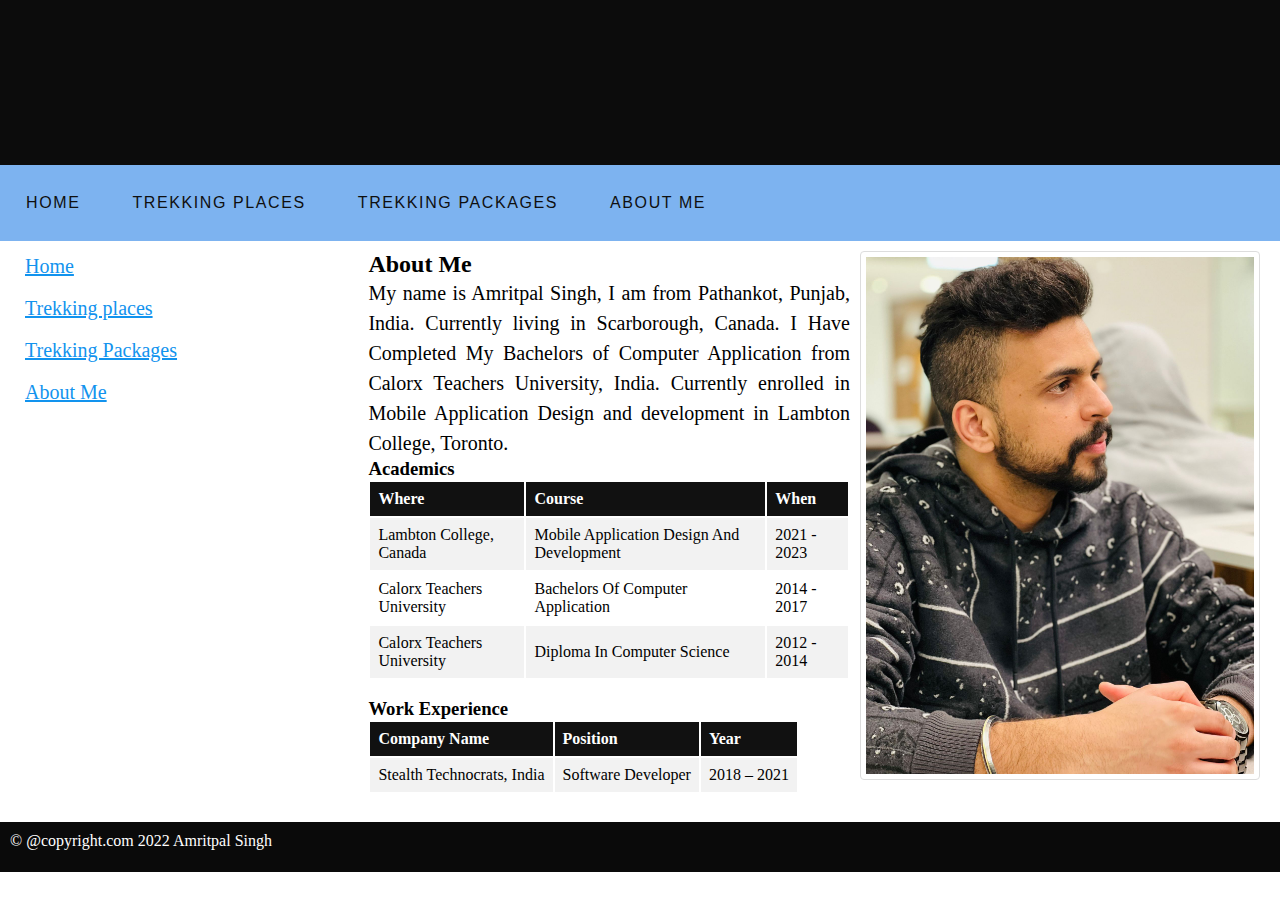
<file: aboutme.html>
<!DOCTYPE html>
<html lang="en">
<head>
    <meta charset="UTF-8">
    <title>About me</title>
    <link rel="stylesheet" type="text/css" href="style/content.css" />
    <meta name="viewport" content="width=device-width,initial-scale=1.0">
</head>
<body>
<header>
   
</header>
<nav id="menubar">
    <ul id="menu">
        <li><a href="index.html">Home</a></li>
        <li><a href="trekkingplaces.html">Trekking places</a></li>
        <li><a href="trekkingpackages.html">Trekking Packages</a></li>
        <li><a href="aboutme.html">About Me</a></li>
    </ul>
</nav>
<article>
    <a href="images/my pic.jpg"> <img id="left" class="hover-shadow" src="images/my pic.jpg" alt="Amritpal Singh"></a>
    <h2>About Me</h2>
    <p>My name is Amritpal Singh, I am from Pathankot, Punjab, India. Currently living in Scarborough, Canada. I Have Completed My Bachelors of Computer Application
    from Calorx Teachers University, India. Currently enrolled in Mobile Application Design and development in Lambton College, Toronto.
    

    </p>
    <h3>Academics</h3>
    <table>
        <tr>
            <th>Where</th>
            <th>Course</th>
            <th>When</th>
        </tr>
        <tr>
            <td>Lambton College, Canada</td>
            <td>Mobile Application Design And Development</td>
            <td>2021 - 2023</td>
        </tr>
        <tr>
            <td>Calorx Teachers University</td>
            <td>Bachelors Of Computer Application</td>
            <td>2014 - 2017</td>
        </tr>
        <tr>
            <td>Calorx Teachers University</td>
            <td>Diploma In Computer Science</td>
            <td>2012 - 2014</td>

        </tr>
    </table>
    <br/>
    <h3>Work Experience</h3>
    <table id="work">
        <tr>
            <th>Company Name</th>
            <th>Position</th>
            <th>Year</th>
        </tr>
        <tr>
            <td>Stealth Technocrats, India</td>
            <td>Software Developer</td>
            <td> 2018 – 2021</td>
        </tr>
    </table>
    </br>
</article>
<aside>
    <ul>
        <li><a href="index.html">Home</a></li>
        <li><a href="trekkingplaces.html">Trekking places</a></li>
        <li><a href="trekkingpackages.html">Trekking Packages</a></li>
        <li><a href="aboutme.html">About Me</a></li>
    </ul>
</aside>
<footer>
    &copy; @copyright.com 2022 Amritpal Singh
</footer>
</body>
</html>
</file>
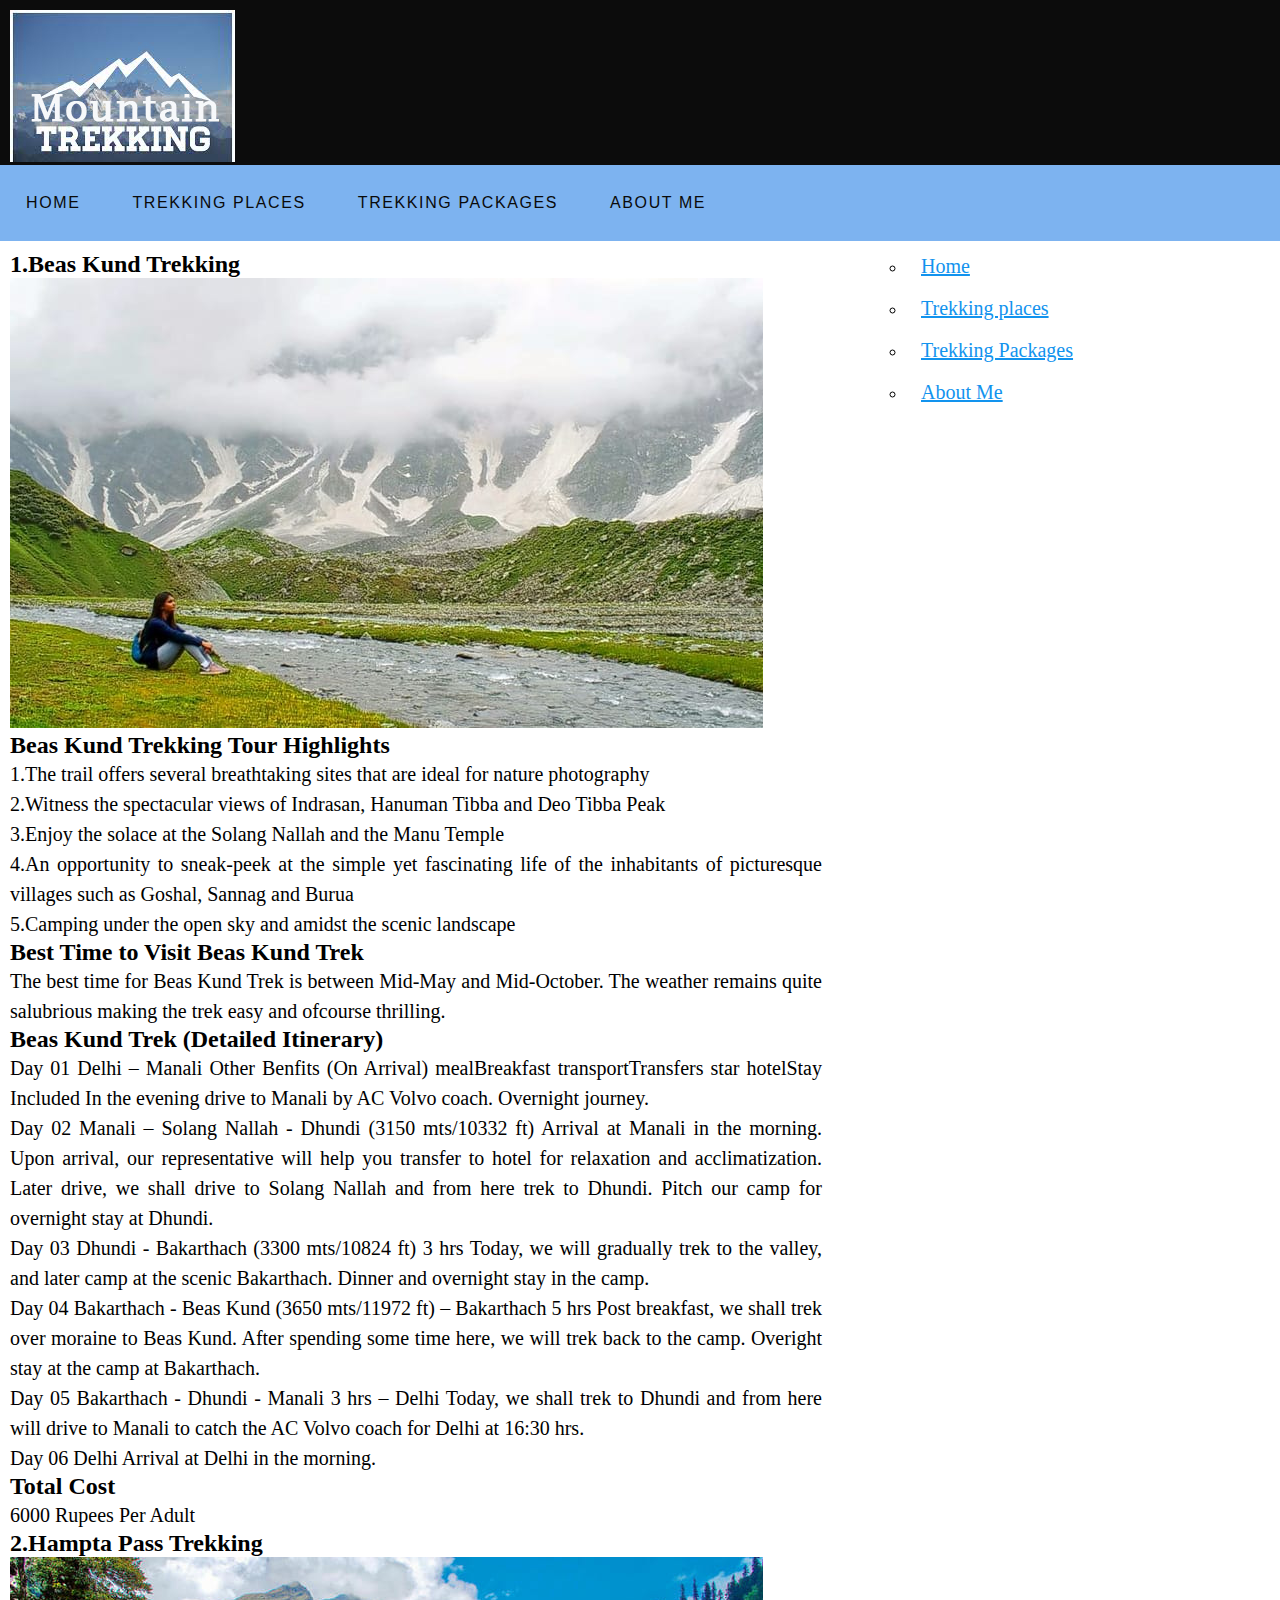
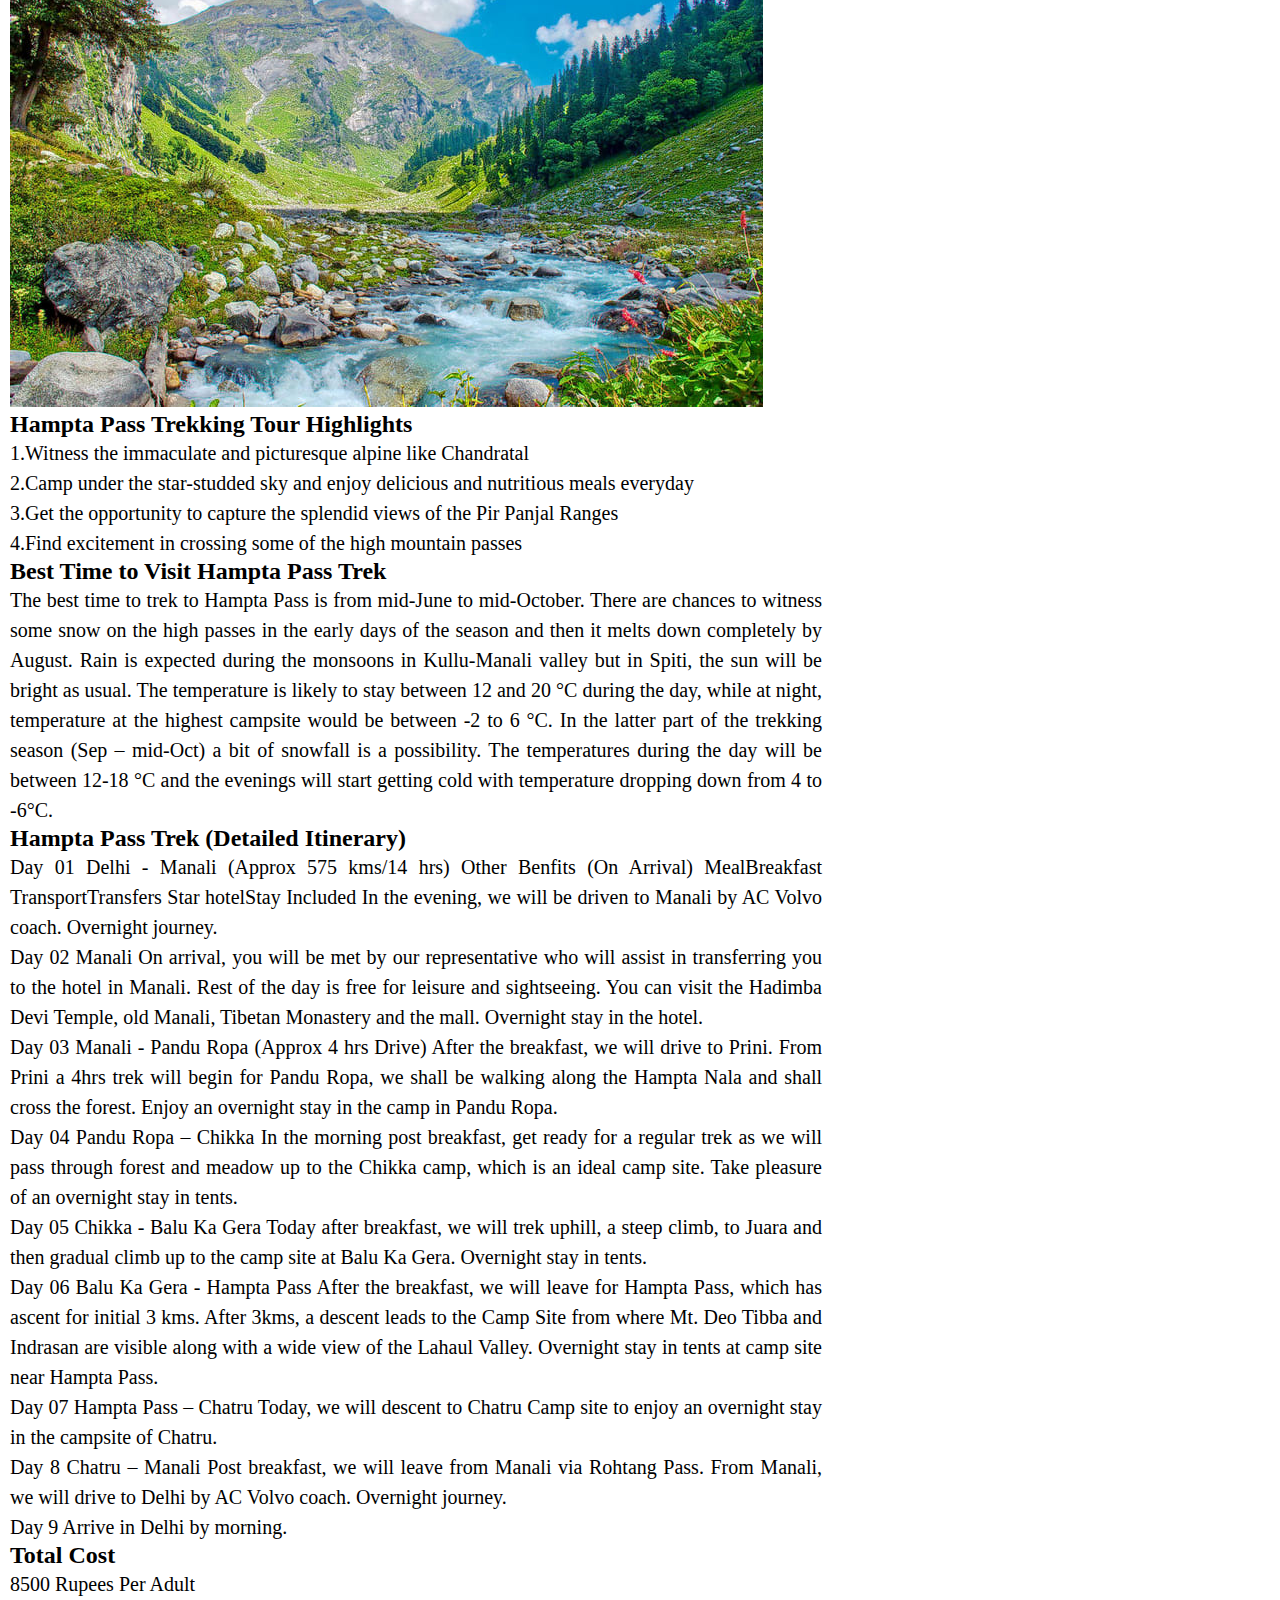
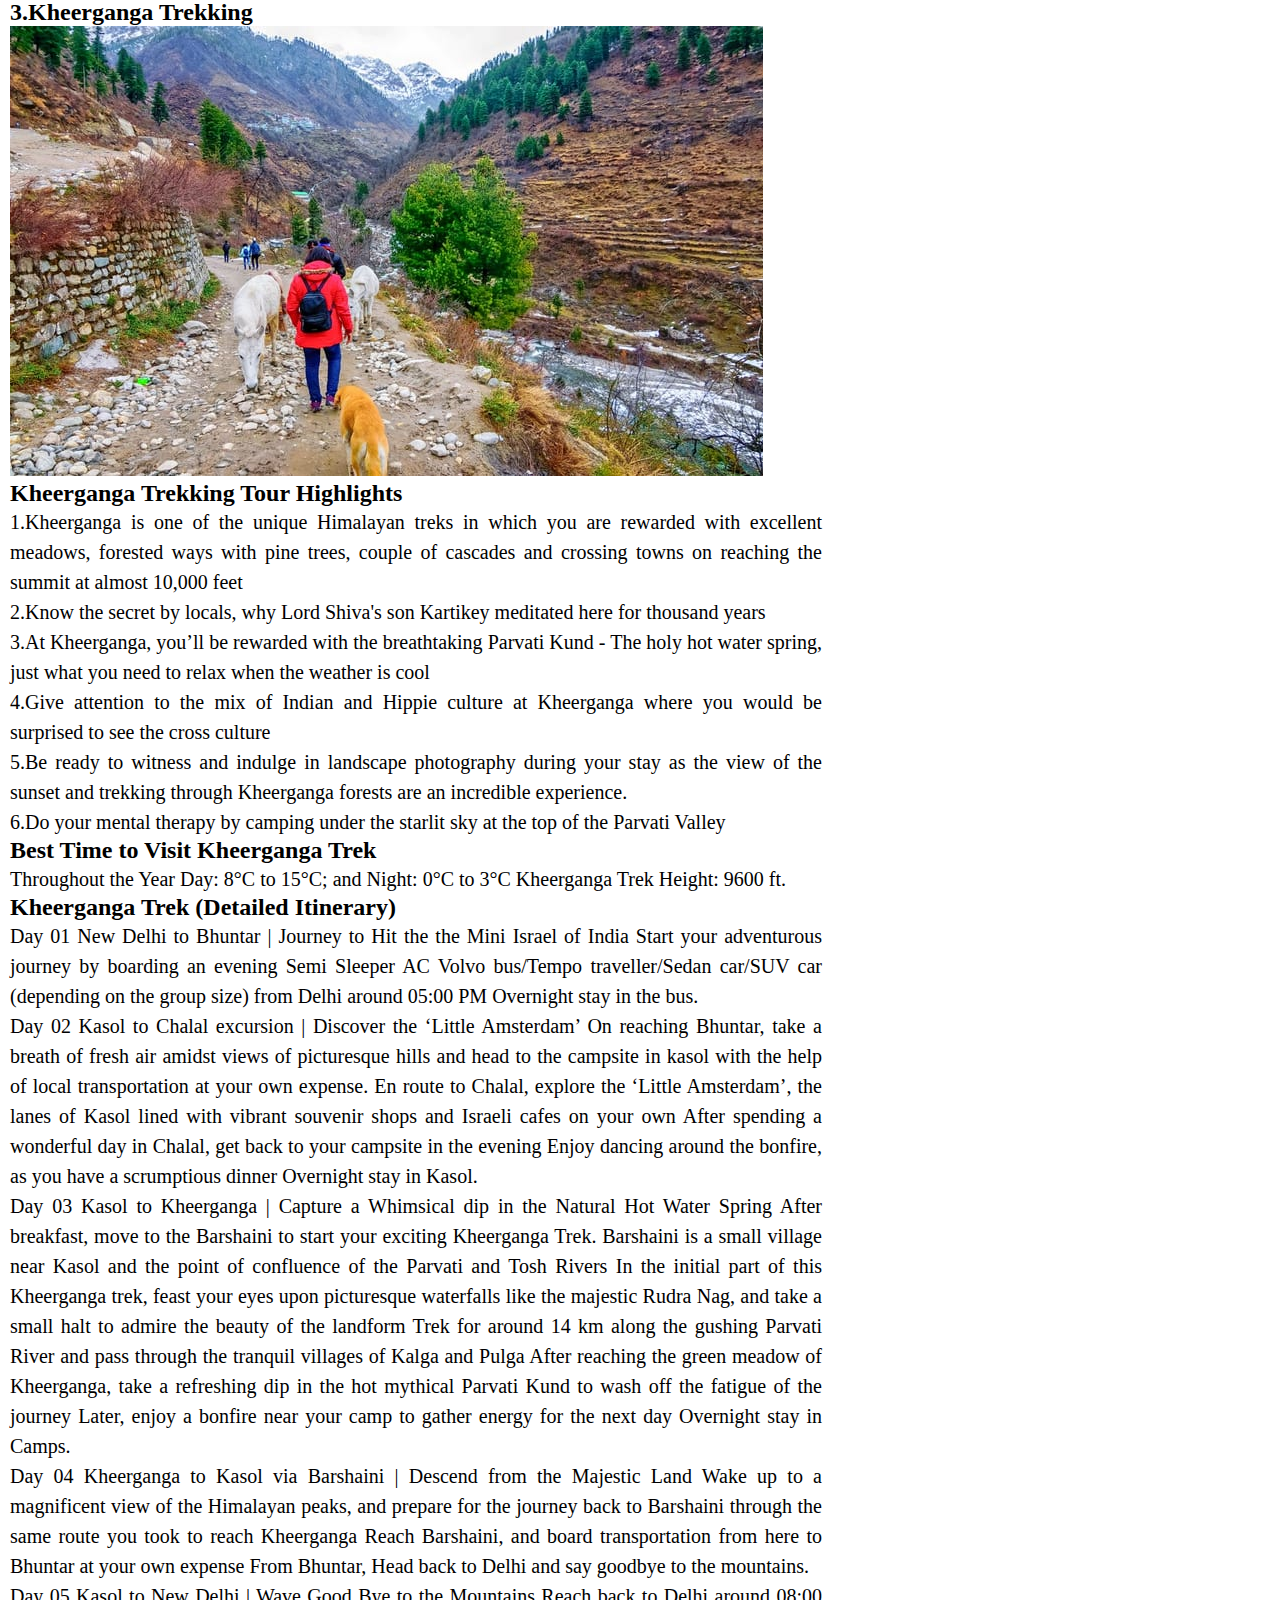
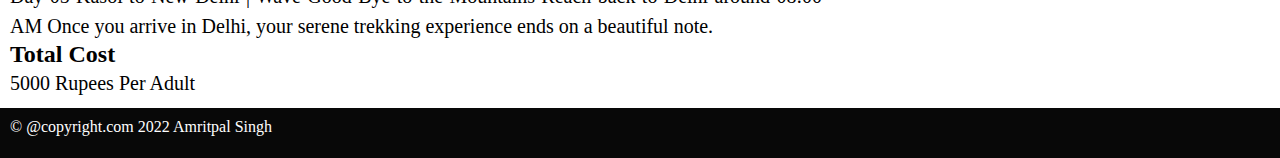
<file: trekkingpackages.html>
<!DOCTYPE html>
<html lang="en">
<head>
    <meta charset="UTF-8">
    <title>Packages</title>
    <link rel="stylesheet" type="text/css" href="style/main.css" />
    <meta name="viewport" content="width=device-width,initial-scale=1.0">
</head>
<body>
<header>
            
            <img src="images/logo trekker.jpg" alt="">
            
</header>
<nav id="menubar">
    <ul id="menu">
        <li><a href="index.html">Home</a></li>
        <li><a href="trekkingplaces.html">Trekking places</a></li>
        <li><a href="trekkingpackages.html">Trekking Packages</a></li>
        <li><a href="aboutme.html">About Me</a></li>
    </ul>
</nav>
<article>
    <h2>1.Beas Kund Trekking</h2>
    <a href="images/beas kund trekk.jpg"><img src="images/beas kund trekk.jpg" alt="Beas Kund Trekk"></a>
    <h2>Beas Kund Trekking Tour Highlights</h2>
    <p>1.The trail offers several breathtaking sites that are ideal for nature photography</p>
    <p>2.Witness the spectacular views of Indrasan, Hanuman Tibba and Deo Tibba Peak</p>
    <p>3.Enjoy the solace at the Solang Nallah and the Manu Temple</p>
    <p>4.An opportunity to sneak-peek at the simple yet fascinating life of the inhabitants of picturesque 
        villages such as Goshal, Sannag and Burua</p>
    <p>5.Camping under the open sky and amidst the scenic landscape</p>
    <h2>Best Time to Visit Beas Kund Trek</h2>
    <p>The best time for Beas Kund Trek is between Mid-May and Mid-October. The weather remains quite salubrious making the trek easy and ofcourse thrilling.</p>
    
    <h2>Beas Kund Trek (Detailed Itinerary)</h2>
    <p>
        Day 01
        Delhi – Manali
        Other Benfits (On Arrival)
        mealBreakfast
        transportTransfers
        star hotelStay Included
        In the evening drive to Manali by AC Volvo coach. Overnight journey.</p>
        
    <p>Day 02
        Manali – Solang Nallah - Dhundi (3150 mts/10332 ft)
        Arrival at Manali in the morning. Upon arrival, our representative will help you transfer to hotel for relaxation and acclimatization. 
        Later drive, we shall drive to Solang Nallah and from here trek to Dhundi. Pitch our camp for overnight stay at Dhundi.</p>
        
    <p>Day 03
        Dhundi - Bakarthach (3300 mts/10824 ft) 3 hrs
        Today, we will gradually trek to the valley, and later camp at the scenic Bakarthach. Dinner and overnight stay in the camp.</p>
        
    <p>Day 04
        Bakarthach - Beas Kund (3650 mts/11972 ft) – Bakarthach 5 hrs
        Post breakfast, we shall trek over moraine to Beas Kund. After spending some time here, we will trek back to the camp. Overight stay at the camp at Bakarthach.</p>
        
    <p>Day 05
        Bakarthach - Dhundi - Manali 3 hrs – Delhi
        Today, we shall trek to Dhundi and from here will drive to Manali to catch the AC Volvo coach for Delhi at 16:30 hrs.</p>
        
    <p> Day 06
        Delhi
        Arrival at Delhi in the morning.</p>
    
    <h2>Total Cost</h2>
    <p>6000 Rupees Per Adult</p>




    <h2>2.Hampta Pass Trekking</h2>
    <a href="images/hampta pass.jpg"><img src="images/hampta pass.jpg" alt="Hampta Pass"></a>
    <h2>Hampta Pass Trekking Tour Highlights</h2>
    <p>1.Witness the immaculate and picturesque alpine like Chandratal</p>
    <p>2.Camp under the star-studded sky and enjoy delicious and nutritious meals everyday</p>
    <p>3.Get the opportunity to capture the splendid views of the Pir Panjal Ranges</p>
    <p>4.Find excitement in crossing some of the high mountain passes</p>
    <h2>Best Time to Visit Hampta Pass Trek</h2>
    <p>The best time to trek to Hampta Pass is from mid-June to mid-October. There are chances to witness some snow on the high passes in the early days of the season and then it melts down completely by August. Rain is expected during the monsoons in Kullu-Manali valley but in Spiti, the sun will be bright as usual. The temperature is likely to stay between 12 and 20 °C during the day, while at night, temperature at the highest campsite would be between -2 to 6 °C. In the latter part of the trekking season (Sep – mid-Oct) a bit of snowfall is a possibility. The temperatures during the day will be between 12-18 °C and the evenings will start getting cold with temperature dropping down from 4 to -6°C.</p>
    
    <h2>Hampta Pass Trek (Detailed Itinerary)</h2>
    <p>
        Day 01
        Delhi - Manali (Approx 575 kms/14 hrs)
        Other Benfits (On Arrival)
        MealBreakfast
        TransportTransfers
        Star hotelStay Included
        In the evening, we will be driven to Manali by AC Volvo coach. Overnight journey.</p>
        
    <p>Day 02
        Manali
        On arrival, you will be met by our representative who will assist in transferring you to the hotel in Manali.
        Rest of the day is free for leisure and sightseeing. You can visit the Hadimba Devi Temple, old Manali, Tibetan Monastery and the mall. Overnight stay in the hotel.</p>
        
    <p>Day 03
        Manali - Pandu Ropa (Approx 4 hrs Drive)
After the breakfast, we will drive to Prini. From Prini a 4hrs trek will begin for Pandu Ropa, we shall be walking along the Hampta Nala and shall cross the forest. Enjoy an overnight stay in the camp in Pandu Ropa.</p>
        
    <p>Day 04
        Pandu Ropa – Chikka
        In the morning post breakfast, get ready for a regular trek as we will pass through forest and meadow up to the Chikka camp, which is an ideal camp site. Take pleasure of an overnight stay in tents.</p>
        
    <p>Day 05
        Chikka - Balu Ka Gera
        Today after breakfast, we will trek uphill, a steep climb, to Juara and then gradual climb up to the camp site at Balu Ka Gera. Overnight stay in tents.</p>
        
    <p> Day 06
        Balu Ka Gera - Hampta Pass
        After the breakfast, we will leave for Hampta Pass, which has ascent for initial 3 kms. After 3kms, a descent leads to the Camp Site from where Mt. Deo Tibba and Indrasan are visible along with a wide view of the Lahaul Valley. Overnight stay in tents at camp site near Hampta Pass.</p>
    <p> Day 07
        Hampta Pass – Chatru
        Today, we will descent to Chatru Camp site to enjoy an overnight stay in the campsite of Chatru.</p>

      <p>Day 8
        Chatru – Manali
        Post breakfast, we will leave from Manali via Rohtang Pass. From Manali, we will drive to Delhi by AC Volvo coach. Overnight journey.</p>  
    <p>Day 9
        Arrive in Delhi by morning.</p>
    
        <h2>Total Cost</h2>
    <p>8500 Rupees Per Adult</p>


    <h2>3.Kheerganga Trekking</h2>
    <a href="images/kheerganga trekk.jpg"><img src="images/kheerganga trekk.jpg" alt="Kheerganga Trekk"></a>
    <h2>Kheerganga Trekking Tour Highlights</h2>
    <p>1.Kheerganga is one of the unique Himalayan treks in which you are rewarded with excellent meadows, forested ways with pine trees, couple of cascades and crossing towns on reaching the summit at almost 10,000 feet</p>
    <p>2.Know the secret by locals, why Lord Shiva's son Kartikey meditated here for thousand years</p>
    <p>3.At Kheerganga, you’ll be rewarded with the breathtaking Parvati Kund - The holy hot water spring, just what you need to relax when the weather is cool</p>
    <p>4.Give attention to the mix of Indian and Hippie culture at Kheerganga where you would be surprised to see the cross culture</p>
    <p>5.Be ready to witness and indulge in landscape photography during your stay as the view of the sunset and trekking through Kheerganga forests are an incredible experience.</p>
    <p>6.Do your mental therapy by camping under the starlit sky at the top of the Parvati Valley</p>
    <h2>Best Time to Visit Kheerganga Trek</h2>
    <p>Throughout the Year
        Day: 8°C to 15°C; and Night: 0°C to 3°C
        Kheerganga Trek Height: 9600 ft.
    </p>
    
    <h2>Kheerganga Trek (Detailed Itinerary)</h2>
    <p>
        Day 01
        New Delhi to Bhuntar | Journey to Hit the the Mini Israel of India
Start your adventurous journey by boarding an evening Semi Sleeper AC Volvo bus/Tempo traveller/Sedan car/SUV car (depending on the group size) from Delhi around 05:00 PM
Overnight stay in the bus.</p>
        
    <p>Day 02
        Kasol to Chalal excursion | Discover the ‘Little Amsterdam’
On reaching Bhuntar, take a breath of fresh air amidst views of picturesque hills and head to the campsite in kasol with the help of local transportation at your own expense.
En route to Chalal, explore the ‘Little Amsterdam’, the lanes of Kasol lined with vibrant souvenir shops and Israeli cafes on your own
After spending a wonderful day in Chalal, get back to your campsite in the evening
Enjoy dancing around the bonfire, as you have a scrumptious dinner
Overnight stay in Kasol.</p>
        
    <p>Day 03
        Kasol to Kheerganga | Capture a Whimsical dip in the Natural Hot Water Spring
After breakfast, move to the Barshaini to start your exciting Kheerganga Trek.
Barshaini is a small village near Kasol and the point of confluence of the Parvati and Tosh Rivers
In the initial part of this Kheerganga trek, feast your eyes upon picturesque waterfalls like the majestic Rudra Nag, and take a small halt to admire the beauty of the landform
Trek for around 14 km along the gushing Parvati River and pass through the tranquil villages of Kalga and Pulga
After reaching the green meadow of Kheerganga, take a refreshing dip in the hot mythical Parvati Kund to wash off the fatigue of the journey
Later, enjoy a bonfire near your camp to gather energy for the next day
Overnight stay in Camps.
       </p>
        
    <p>Day 04
        
Kheerganga to Kasol via Barshaini | Descend from the Majestic Land
Wake up to a magnificent view of the Himalayan peaks, and prepare for the journey back to Barshaini through the same route you took to reach Kheerganga
Reach Barshaini, and board transportation from here to Bhuntar at your own expense
From Bhuntar, Head back to Delhi and say goodbye to the mountains.</p>
        
    <p>Day 05
        Kasol to New Delhi | Wave Good Bye to the Mountains
Reach back to Delhi around 08:00 AM
Once you arrive in Delhi, your serene trekking experience ends on a beautiful note.</p>


<h2>Total Cost</h2>
    <p>5000 Rupees Per Adult</p>

    
</article>
<aside>
    <ul>
        <li><a href="index.html">Home</a></li>
        <li><a href="trekkingplaces.html">Trekking places</a></li>
        <li><a href="trekkingpackages.html">Trekking Packages</a></li>
        <li><a href="aboutme.html">About Me</a></li>
    </ul>
</aside>
<footer>
    &copy; @copyright.com 2022 Amritpal Singh
</footer>
</body>
</html>
</file>
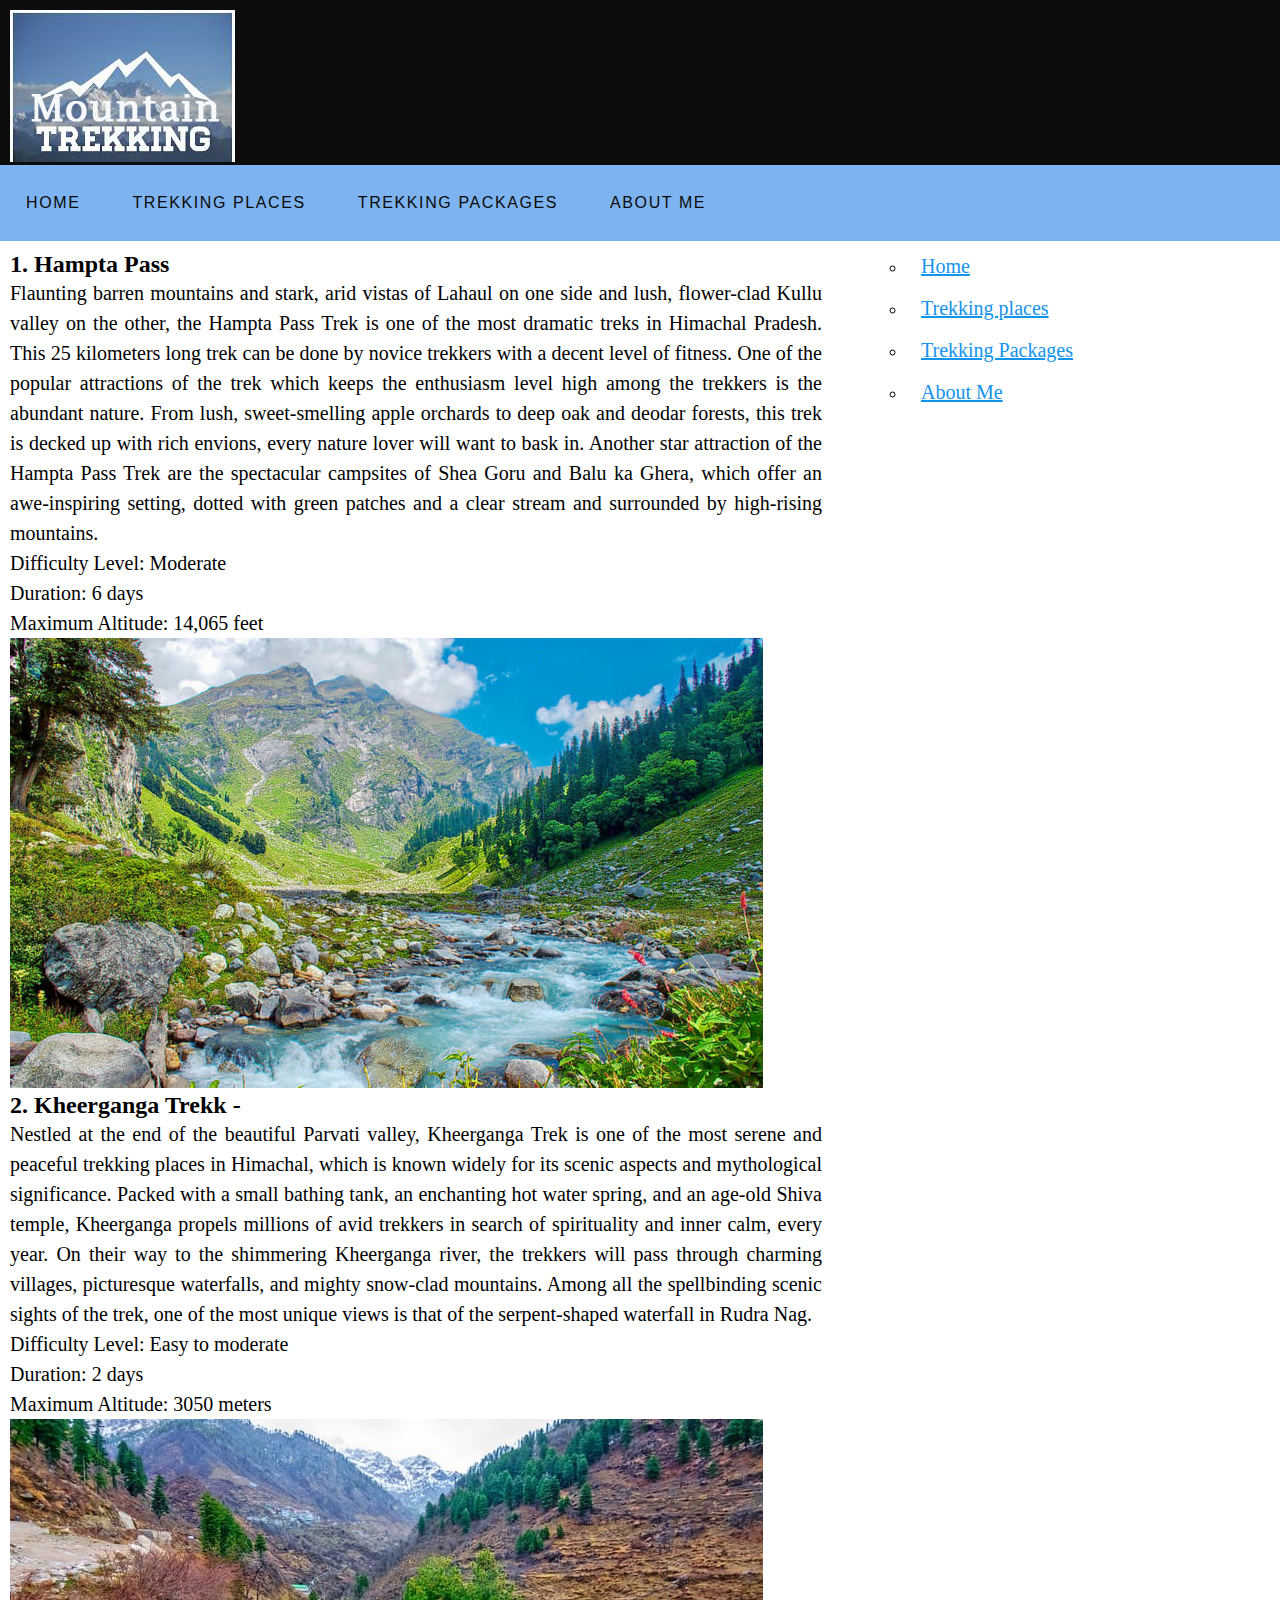
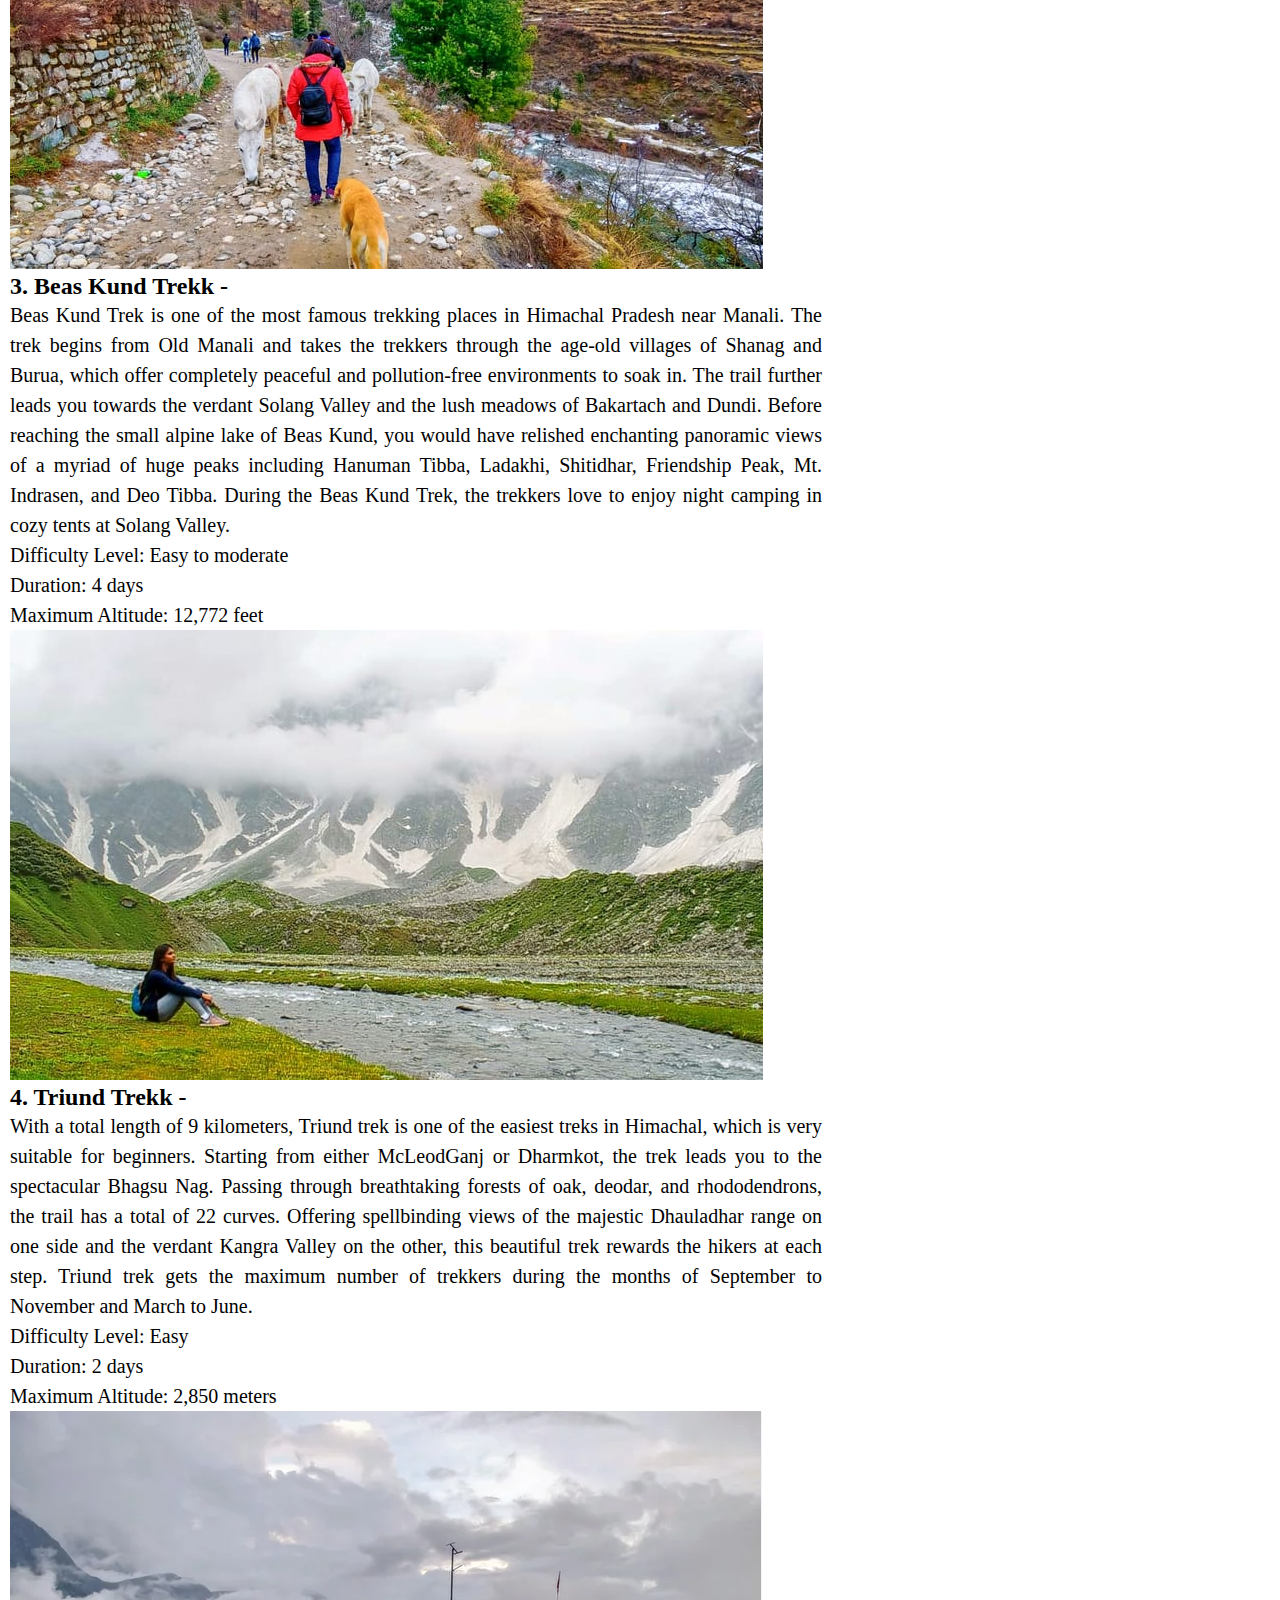
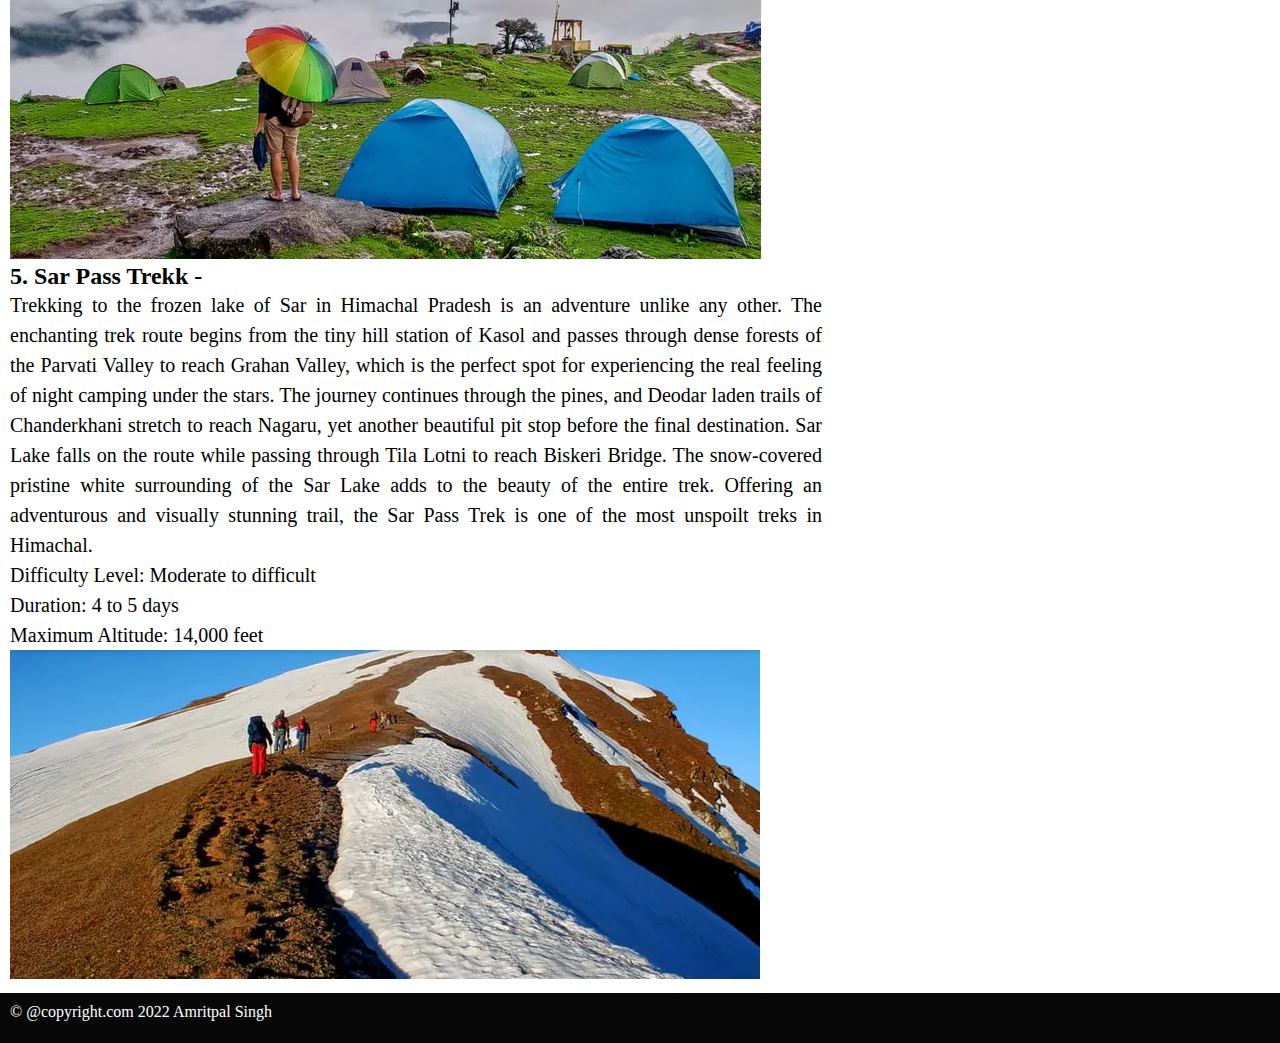
<file: trekkingplaces.html>
<!DOCTYPE html>
<html lang="en">
<head>
    <meta charset="UTF-8">
    <title>Places</title>
    <link rel="stylesheet" type="text/css" href="style/main.css" />
    <meta name="viewport" content="width=device-width,initial-scale=1.0">
</head>
<body>
<header>
            
            <img src="images/logo trekker.jpg" alt="">
            
</header>
<nav id="menubar">
    <ul id="menu">
        <li><a href="index.html">Home</a></li>
        <li><a href="trekkingplaces.html">Trekking Places</a></li>
        <li><a href="trekkingpackages.html">Trekking Packages</a></li>
        <li><a href="aboutme.html">About Me</a></li>
    </ul>
</nav>
<article>

    <h2>1. Hampta Pass</h2>
    <p>Flaunting barren mountains and stark, arid vistas of Lahaul on one side and lush, flower-clad Kullu valley on the other, the Hampta Pass Trek is one of the most dramatic treks in Himachal Pradesh. This 25 kilometers long trek can be done by novice trekkers with a decent level of fitness. One of the popular attractions of the trek which keeps the enthusiasm level high among the trekkers is the abundant nature.

        From lush, sweet-smelling apple orchards to deep oak and deodar forests, this trek is decked up with rich envions, every nature lover will want to bask in. Another star attraction of the Hampta Pass Trek are the spectacular campsites of Shea Goru and Balu ka Ghera, which offer an awe-inspiring setting, dotted with green patches and a clear stream and surrounded by high-rising mountains.</p>
        
       <p> Difficulty Level: Moderate</p>
        
        <p>Duration: 6 days</p>
        
       <p> Maximum Altitude: 14,065 feet</p>
        

<a href="images/hampta pass.jpg"><img src="images/hampta pass.jpg" alt="Hampta Pass"></a>


<h2>2. Kheerganga Trekk - </h2>
    <p>Nestled at the end of the beautiful Parvati valley, Kheerganga Trek is one of the most serene and peaceful trekking places in Himachal, which is known widely for its scenic aspects and mythological significance. Packed with a small bathing tank, an enchanting hot water spring, and an age-old Shiva temple, Kheerganga propels millions of avid trekkers in search of spirituality and inner calm, every year.

        On their way to the shimmering Kheerganga river, the trekkers will pass through charming villages, picturesque waterfalls, and mighty snow-clad mountains. Among all the spellbinding scenic sights of the trek, one of the most unique views is that of the serpent-shaped waterfall in Rudra Nag.</p>
        
    <p>Difficulty Level: Easy to moderate</p>
        
    <p>Duration: 2 days</p>
        
    <p> Maximum Altitude: 3050 meters</p>
    <a href="images/kheerganga trekk.jpg"><img src="images/kheerganga trekk.jpg" alt="Kheerganga Trekk"></a>


    <h2>3. Beas Kund Trekk - </h2>
    <p> Beas Kund Trek is one of the most famous trekking places in Himachal Pradesh near Manali. The trek begins from Old Manali and takes the trekkers through the age-old villages of Shanag and Burua, which offer completely peaceful and pollution-free environments to soak in. The trail further leads you towards the verdant Solang Valley and the lush meadows of Bakartach and Dundi.

        Before reaching the small alpine lake of Beas Kund, you would have relished enchanting panoramic views of a myriad of huge peaks including Hanuman Tibba, Ladakhi, Shitidhar, Friendship Peak, Mt. Indrasen, and Deo Tibba. During the Beas Kund Trek, the trekkers love to enjoy night camping in cozy tents at Solang Valley.</p>
        
    <p>Difficulty Level: Easy to moderate</p>
        
    <p>Duration: 4 days</p>
        
    <p>Maximum Altitude: 12,772 feet</p>
        <a href="images/beas kund trekk.jpg"><img src="images/beas kund trekk.jpg" alt="Beas Kund Trekk"></a>

        <h2>4. Triund Trekk - </h2>
        <p> With a total length of 9 kilometers, Triund trek is one of the easiest treks in Himachal, which is very suitable for beginners. Starting from either McLeodGanj or Dharmkot, the trek leads you to the spectacular Bhagsu Nag. Passing through breathtaking forests of oak, deodar, and rhododendrons, the trail has a total of 22 curves.

            Offering spellbinding views of the majestic Dhauladhar range on one side and the verdant Kangra Valley on the other, this beautiful trek rewards the hikers at each step. Triund trek gets the maximum number of trekkers during the months of September to November and March to June.</p>
            
        <p>Difficulty Level: Easy</p>
            
        <p>Duration: 2 days</p>
            
        <p>Maximum Altitude: 2,850 meters</p>
            <a href="images/Triund Track.png"><img src="images/Triund Track.png" alt="Triund Trekk"></a>


     <h2>5. Sar Pass Trekk - </h2>
    <p>Trekking to the frozen lake of Sar in Himachal Pradesh is an adventure unlike any other. The enchanting trek route begins from the tiny hill station of Kasol and passes through dense forests of the Parvati Valley to reach Grahan Valley, which is the perfect spot for experiencing the real feeling of night camping under the stars. The journey continues through the pines, and Deodar laden trails of Chanderkhani stretch to reach Nagaru, yet another beautiful pit stop before the final destination.

Sar Lake falls on the route while passing through Tila Lotni to reach Biskeri Bridge. The snow-covered pristine white surrounding of the Sar Lake adds to the beauty of the entire trek. Offering an adventurous and visually stunning trail, the Sar Pass Trek is one of the most unspoilt treks in Himachal.</p>

<p>Difficulty Level: Moderate to difficult</p>

<p>Duration: 4 to 5 days</p>

<p>Maximum Altitude: 14,000 feet</p>

<a href="images/sar pass trekk.png"><img src="images/sar pass trekk.png" alt="Sar Pass Trekk"></a>

</article>
<aside>
    
    <ul>
        <li><a href="index.html">Home</a></li>
        <li><a href="trekkingplaces.html">Trekking places</a></li>
        <li><a href="trekkingpackages.html">Trekking Packages</a></li>
        <li><a href="aboutme.html">About Me</a></li>
    </ul>
</aside>
<footer>
    &copy; @copyright.com 2022 Amritpal Singh
</footer>
</body>
</html>
</file>
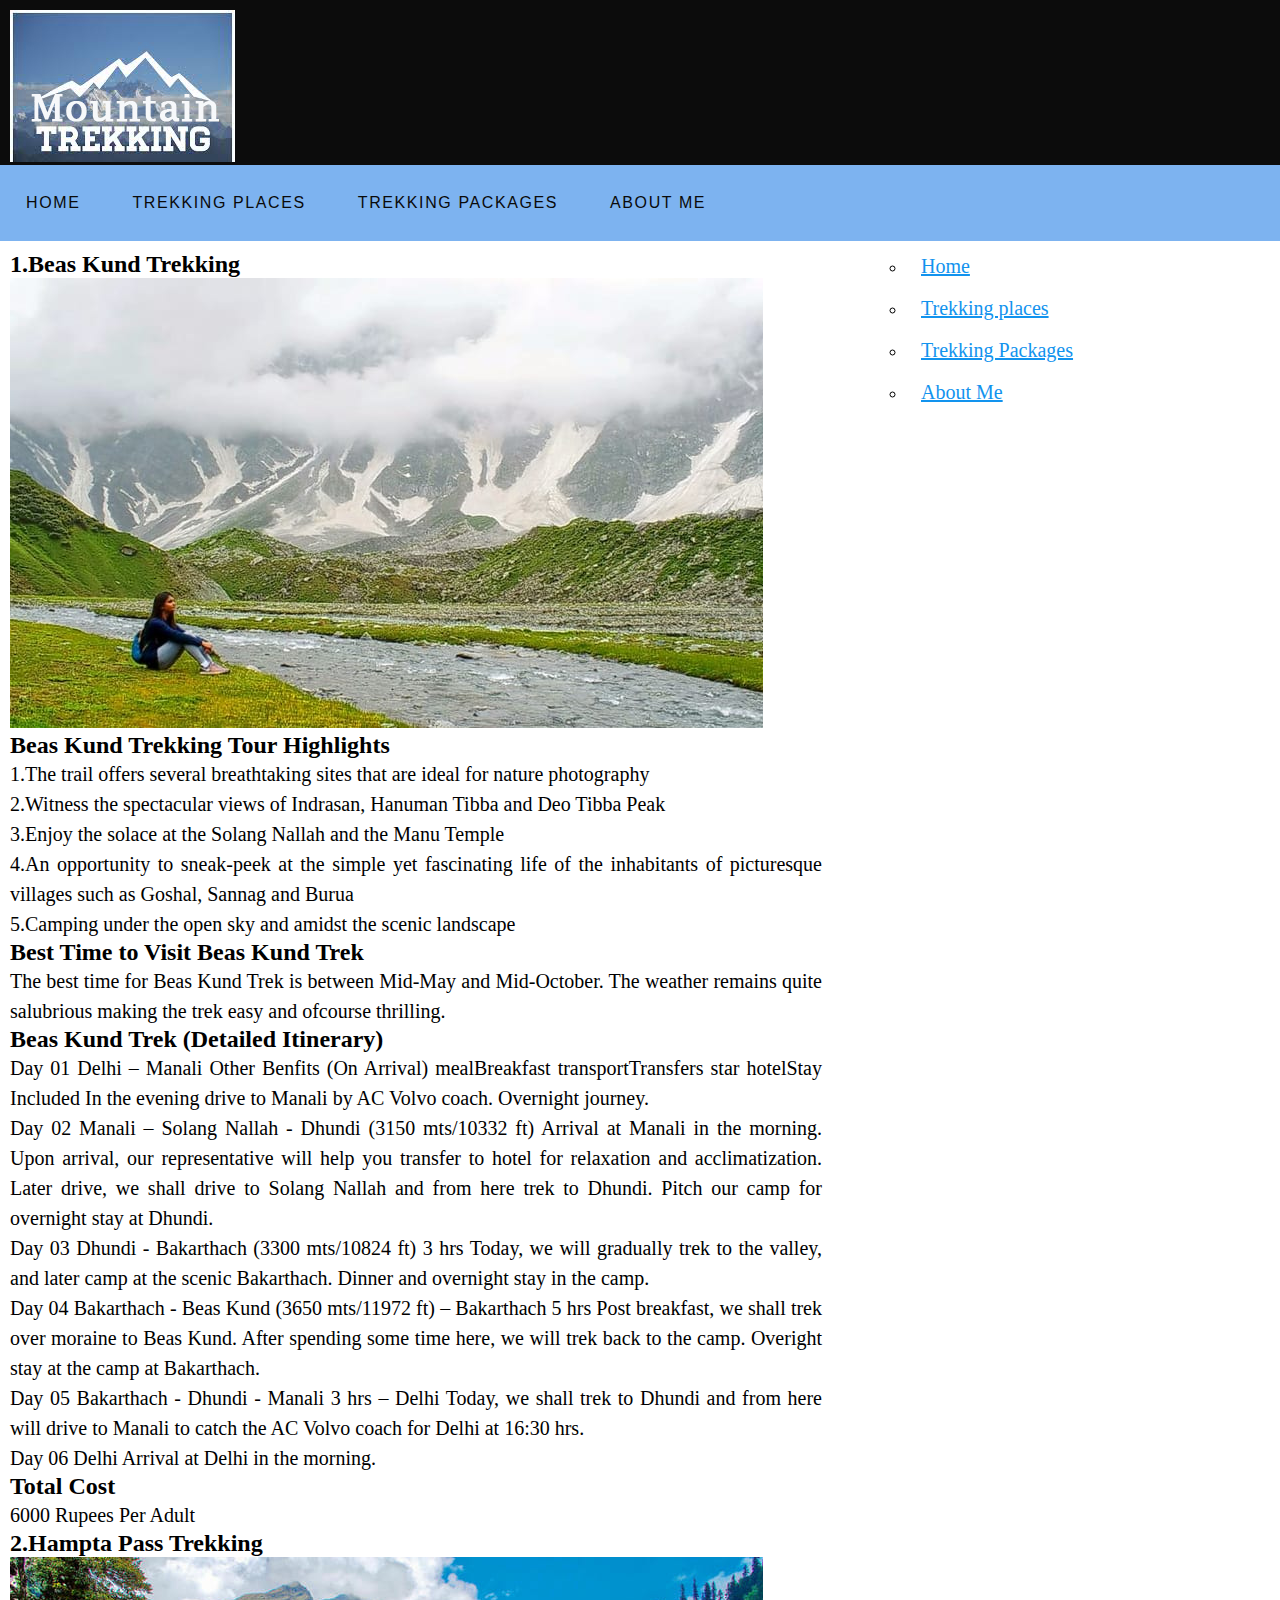
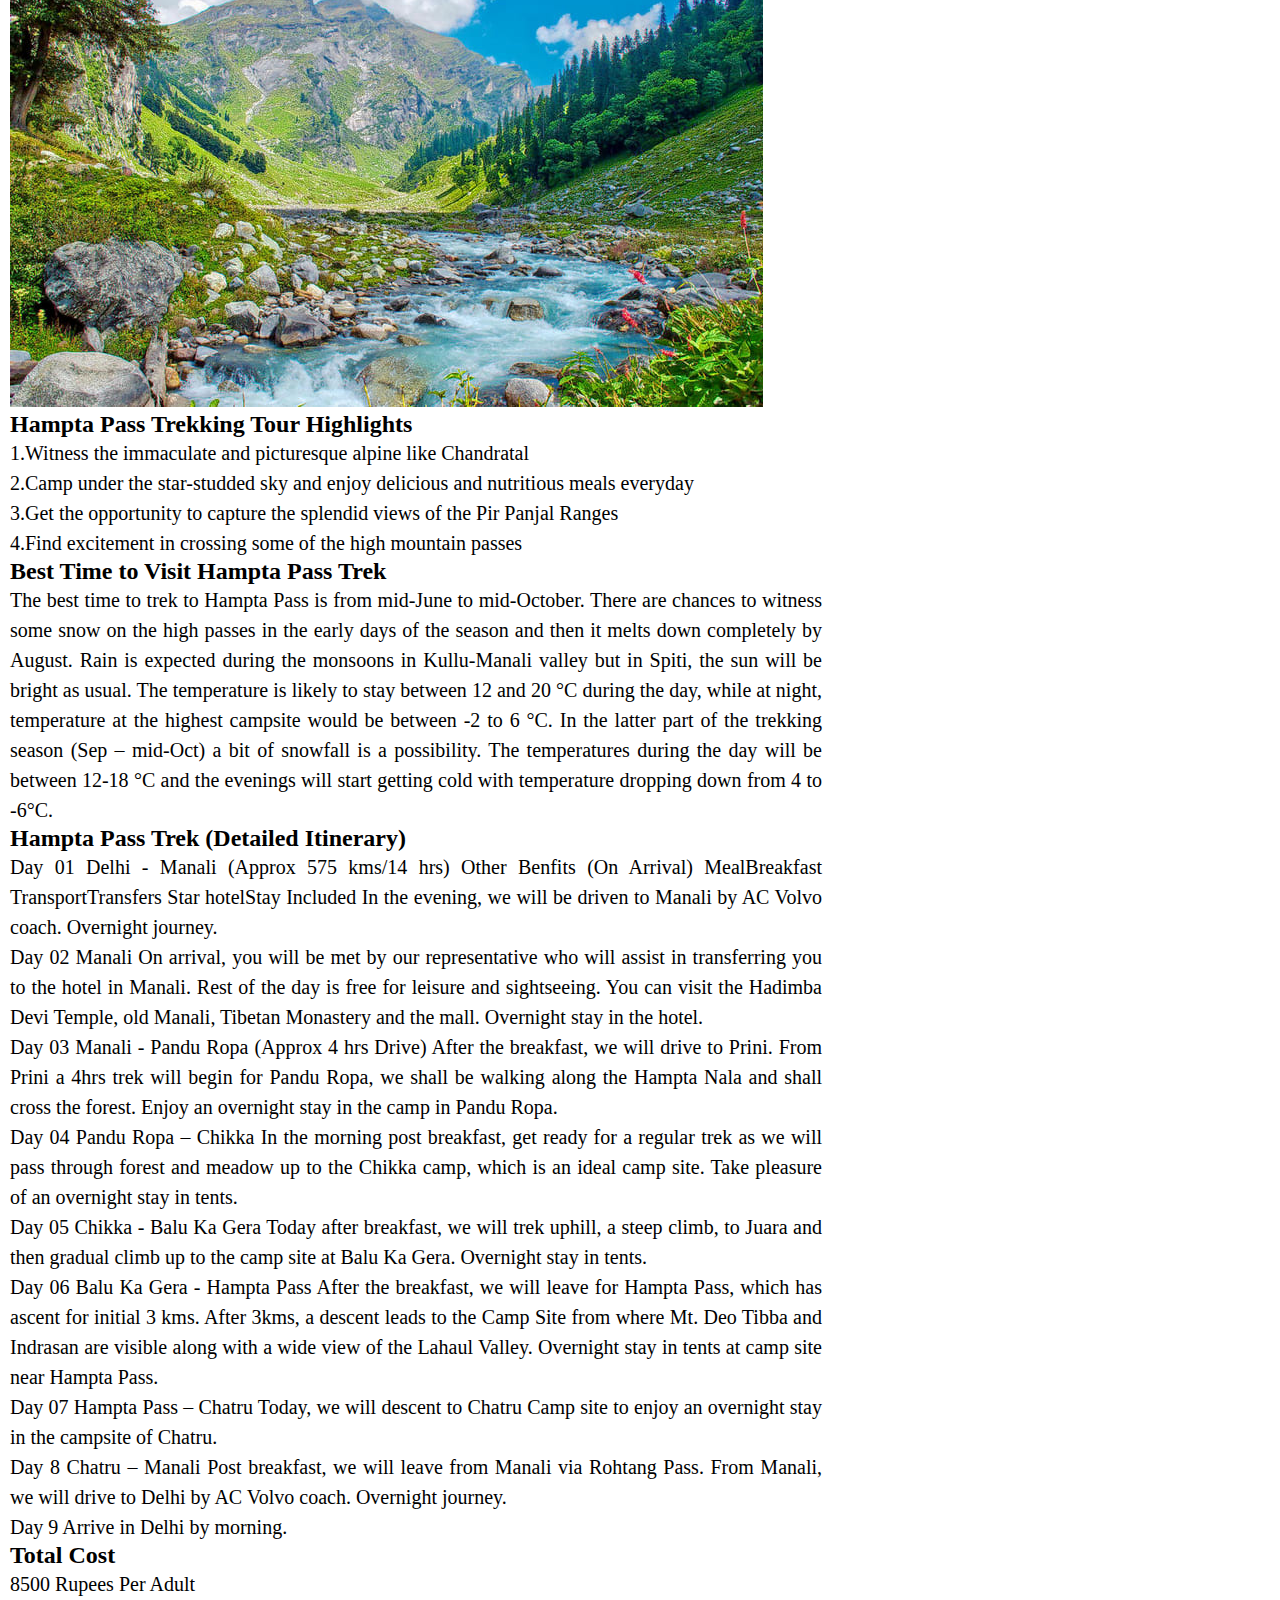
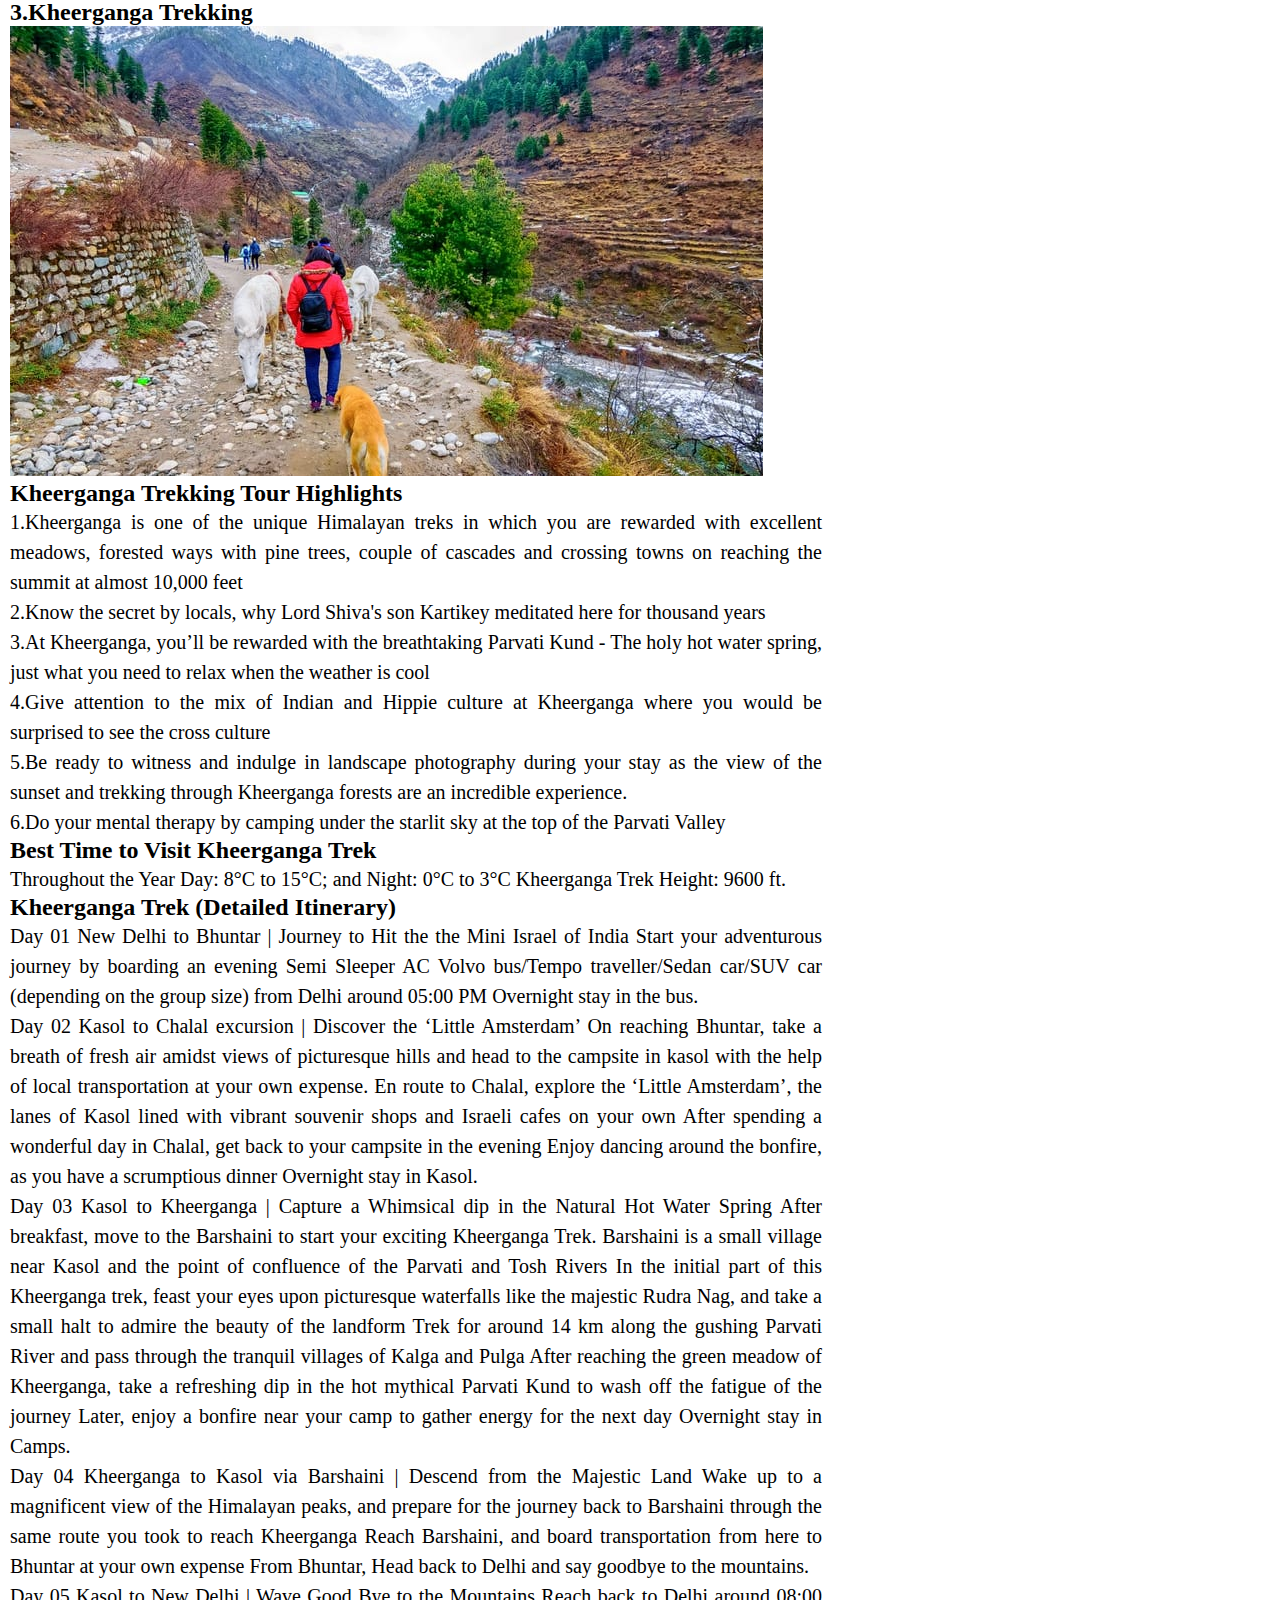
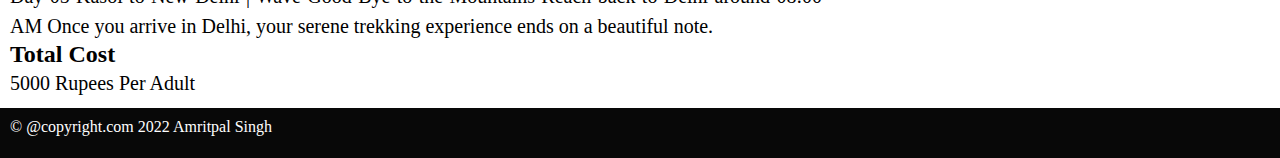
<file: Myblog_amritpalsinghc0836173/trekkingpackages.html>
<!DOCTYPE html>
<html lang="en">
<head>
    <meta charset="UTF-8">
    <title>Packages</title>
    <link rel="stylesheet" type="text/css" href="style/main.css" />
    <meta name="viewport" content="width=device-width,initial-scale=1.0">
</head>
<body>
<header>
            
            <img src="images/logo trekker.jpg" alt="">
            
</header>
<nav id="menubar">
    <ul id="menu">
        <li><a href="index.html">Home</a></li>
        <li><a href="trekking places.html">Trekking places</a></li>
        <li><a href="Trekking Packages.html">Trekking Packages</a></li>
        <li><a href="About me.html">About Me</a></li>
    </ul>
</nav>
<article>
    <h2>1.Beas Kund Trekking</h2>
    <a href="images/beas kund trekk.jpg"><img src="images/beas kund trekk.jpg" alt="Beas Kund Trekk"></a>
    <h2>Beas Kund Trekking Tour Highlights</h2>
    <p>1.The trail offers several breathtaking sites that are ideal for nature photography</p>
    <p>2.Witness the spectacular views of Indrasan, Hanuman Tibba and Deo Tibba Peak</p>
    <p>3.Enjoy the solace at the Solang Nallah and the Manu Temple</p>
    <p>4.An opportunity to sneak-peek at the simple yet fascinating life of the inhabitants of picturesque 
        villages such as Goshal, Sannag and Burua</p>
    <p>5.Camping under the open sky and amidst the scenic landscape</p>
    <h2>Best Time to Visit Beas Kund Trek</h2>
    <p>The best time for Beas Kund Trek is between Mid-May and Mid-October. The weather remains quite salubrious making the trek easy and ofcourse thrilling.</p>
    
    <h2>Beas Kund Trek (Detailed Itinerary)</h2>
    <p>
        Day 01
        Delhi – Manali
        Other Benfits (On Arrival)
        mealBreakfast
        transportTransfers
        star hotelStay Included
        In the evening drive to Manali by AC Volvo coach. Overnight journey.</p>
        
    <p>Day 02
        Manali – Solang Nallah - Dhundi (3150 mts/10332 ft)
        Arrival at Manali in the morning. Upon arrival, our representative will help you transfer to hotel for relaxation and acclimatization. 
        Later drive, we shall drive to Solang Nallah and from here trek to Dhundi. Pitch our camp for overnight stay at Dhundi.</p>
        
    <p>Day 03
        Dhundi - Bakarthach (3300 mts/10824 ft) 3 hrs
        Today, we will gradually trek to the valley, and later camp at the scenic Bakarthach. Dinner and overnight stay in the camp.</p>
        
    <p>Day 04
        Bakarthach - Beas Kund (3650 mts/11972 ft) – Bakarthach 5 hrs
        Post breakfast, we shall trek over moraine to Beas Kund. After spending some time here, we will trek back to the camp. Overight stay at the camp at Bakarthach.</p>
        
    <p>Day 05
        Bakarthach - Dhundi - Manali 3 hrs – Delhi
        Today, we shall trek to Dhundi and from here will drive to Manali to catch the AC Volvo coach for Delhi at 16:30 hrs.</p>
        
    <p> Day 06
        Delhi
        Arrival at Delhi in the morning.</p>
    
    <h2>Total Cost</h2>
    <p>6000 Rupees Per Adult</p>




    <h2>2.Hampta Pass Trekking</h2>
    <a href="images/hampta pass.jpg"><img src="images/hampta pass.jpg" alt="Hampta Pass"></a>
    <h2>Hampta Pass Trekking Tour Highlights</h2>
    <p>1.Witness the immaculate and picturesque alpine like Chandratal</p>
    <p>2.Camp under the star-studded sky and enjoy delicious and nutritious meals everyday</p>
    <p>3.Get the opportunity to capture the splendid views of the Pir Panjal Ranges</p>
    <p>4.Find excitement in crossing some of the high mountain passes</p>
    <h2>Best Time to Visit Hampta Pass Trek</h2>
    <p>The best time to trek to Hampta Pass is from mid-June to mid-October. There are chances to witness some snow on the high passes in the early days of the season and then it melts down completely by August. Rain is expected during the monsoons in Kullu-Manali valley but in Spiti, the sun will be bright as usual. The temperature is likely to stay between 12 and 20 °C during the day, while at night, temperature at the highest campsite would be between -2 to 6 °C. In the latter part of the trekking season (Sep – mid-Oct) a bit of snowfall is a possibility. The temperatures during the day will be between 12-18 °C and the evenings will start getting cold with temperature dropping down from 4 to -6°C.</p>
    
    <h2>Hampta Pass Trek (Detailed Itinerary)</h2>
    <p>
        Day 01
        Delhi - Manali (Approx 575 kms/14 hrs)
        Other Benfits (On Arrival)
        MealBreakfast
        TransportTransfers
        Star hotelStay Included
        In the evening, we will be driven to Manali by AC Volvo coach. Overnight journey.</p>
        
    <p>Day 02
        Manali
        On arrival, you will be met by our representative who will assist in transferring you to the hotel in Manali.
        Rest of the day is free for leisure and sightseeing. You can visit the Hadimba Devi Temple, old Manali, Tibetan Monastery and the mall. Overnight stay in the hotel.</p>
        
    <p>Day 03
        Manali - Pandu Ropa (Approx 4 hrs Drive)
After the breakfast, we will drive to Prini. From Prini a 4hrs trek will begin for Pandu Ropa, we shall be walking along the Hampta Nala and shall cross the forest. Enjoy an overnight stay in the camp in Pandu Ropa.</p>
        
    <p>Day 04
        Pandu Ropa – Chikka
        In the morning post breakfast, get ready for a regular trek as we will pass through forest and meadow up to the Chikka camp, which is an ideal camp site. Take pleasure of an overnight stay in tents.</p>
        
    <p>Day 05
        Chikka - Balu Ka Gera
        Today after breakfast, we will trek uphill, a steep climb, to Juara and then gradual climb up to the camp site at Balu Ka Gera. Overnight stay in tents.</p>
        
    <p> Day 06
        Balu Ka Gera - Hampta Pass
        After the breakfast, we will leave for Hampta Pass, which has ascent for initial 3 kms. After 3kms, a descent leads to the Camp Site from where Mt. Deo Tibba and Indrasan are visible along with a wide view of the Lahaul Valley. Overnight stay in tents at camp site near Hampta Pass.</p>
    <p> Day 07
        Hampta Pass – Chatru
        Today, we will descent to Chatru Camp site to enjoy an overnight stay in the campsite of Chatru.</p>

      <p>Day 8
        Chatru – Manali
        Post breakfast, we will leave from Manali via Rohtang Pass. From Manali, we will drive to Delhi by AC Volvo coach. Overnight journey.</p>  
    <p>Day 9
        Arrive in Delhi by morning.</p>
    
        <h2>Total Cost</h2>
    <p>8500 Rupees Per Adult</p>


    <h2>3.Kheerganga Trekking</h2>
    <a href="images/kheerganga trekk.jpg"><img src="images/kheerganga trekk.jpg" alt="Kheerganga Trekk"></a>
    <h2>Kheerganga Trekking Tour Highlights</h2>
    <p>1.Kheerganga is one of the unique Himalayan treks in which you are rewarded with excellent meadows, forested ways with pine trees, couple of cascades and crossing towns on reaching the summit at almost 10,000 feet</p>
    <p>2.Know the secret by locals, why Lord Shiva's son Kartikey meditated here for thousand years</p>
    <p>3.At Kheerganga, you’ll be rewarded with the breathtaking Parvati Kund - The holy hot water spring, just what you need to relax when the weather is cool</p>
    <p>4.Give attention to the mix of Indian and Hippie culture at Kheerganga where you would be surprised to see the cross culture</p>
    <p>5.Be ready to witness and indulge in landscape photography during your stay as the view of the sunset and trekking through Kheerganga forests are an incredible experience.</p>
    <p>6.Do your mental therapy by camping under the starlit sky at the top of the Parvati Valley</p>
    <h2>Best Time to Visit Kheerganga Trek</h2>
    <p>Throughout the Year
        Day: 8°C to 15°C; and Night: 0°C to 3°C
        Kheerganga Trek Height: 9600 ft.
    </p>
    
    <h2>Kheerganga Trek (Detailed Itinerary)</h2>
    <p>
        Day 01
        New Delhi to Bhuntar | Journey to Hit the the Mini Israel of India
Start your adventurous journey by boarding an evening Semi Sleeper AC Volvo bus/Tempo traveller/Sedan car/SUV car (depending on the group size) from Delhi around 05:00 PM
Overnight stay in the bus.</p>
        
    <p>Day 02
        Kasol to Chalal excursion | Discover the ‘Little Amsterdam’
On reaching Bhuntar, take a breath of fresh air amidst views of picturesque hills and head to the campsite in kasol with the help of local transportation at your own expense.
En route to Chalal, explore the ‘Little Amsterdam’, the lanes of Kasol lined with vibrant souvenir shops and Israeli cafes on your own
After spending a wonderful day in Chalal, get back to your campsite in the evening
Enjoy dancing around the bonfire, as you have a scrumptious dinner
Overnight stay in Kasol.</p>
        
    <p>Day 03
        Kasol to Kheerganga | Capture a Whimsical dip in the Natural Hot Water Spring
After breakfast, move to the Barshaini to start your exciting Kheerganga Trek.
Barshaini is a small village near Kasol and the point of confluence of the Parvati and Tosh Rivers
In the initial part of this Kheerganga trek, feast your eyes upon picturesque waterfalls like the majestic Rudra Nag, and take a small halt to admire the beauty of the landform
Trek for around 14 km along the gushing Parvati River and pass through the tranquil villages of Kalga and Pulga
After reaching the green meadow of Kheerganga, take a refreshing dip in the hot mythical Parvati Kund to wash off the fatigue of the journey
Later, enjoy a bonfire near your camp to gather energy for the next day
Overnight stay in Camps.
       </p>
        
    <p>Day 04
        
Kheerganga to Kasol via Barshaini | Descend from the Majestic Land
Wake up to a magnificent view of the Himalayan peaks, and prepare for the journey back to Barshaini through the same route you took to reach Kheerganga
Reach Barshaini, and board transportation from here to Bhuntar at your own expense
From Bhuntar, Head back to Delhi and say goodbye to the mountains.</p>
        
    <p>Day 05
        Kasol to New Delhi | Wave Good Bye to the Mountains
Reach back to Delhi around 08:00 AM
Once you arrive in Delhi, your serene trekking experience ends on a beautiful note.</p>


<h2>Total Cost</h2>
    <p>5000 Rupees Per Adult</p>

    
</article>
<aside>
    <ul>
        <li><a href="index.html">Home</a></li>
        <li><a href="trekking places.html">Trekking places</a></li>
        <li><a href="Trekking Packages.html">Trekking Packages</a></li>
        <li><a href="About me.html">About Me</a></li>
    </ul>
</aside>
<footer>
    &copy; @copyright.com 2022 Amritpal Singh
</footer>
</body>
</html>
</file>
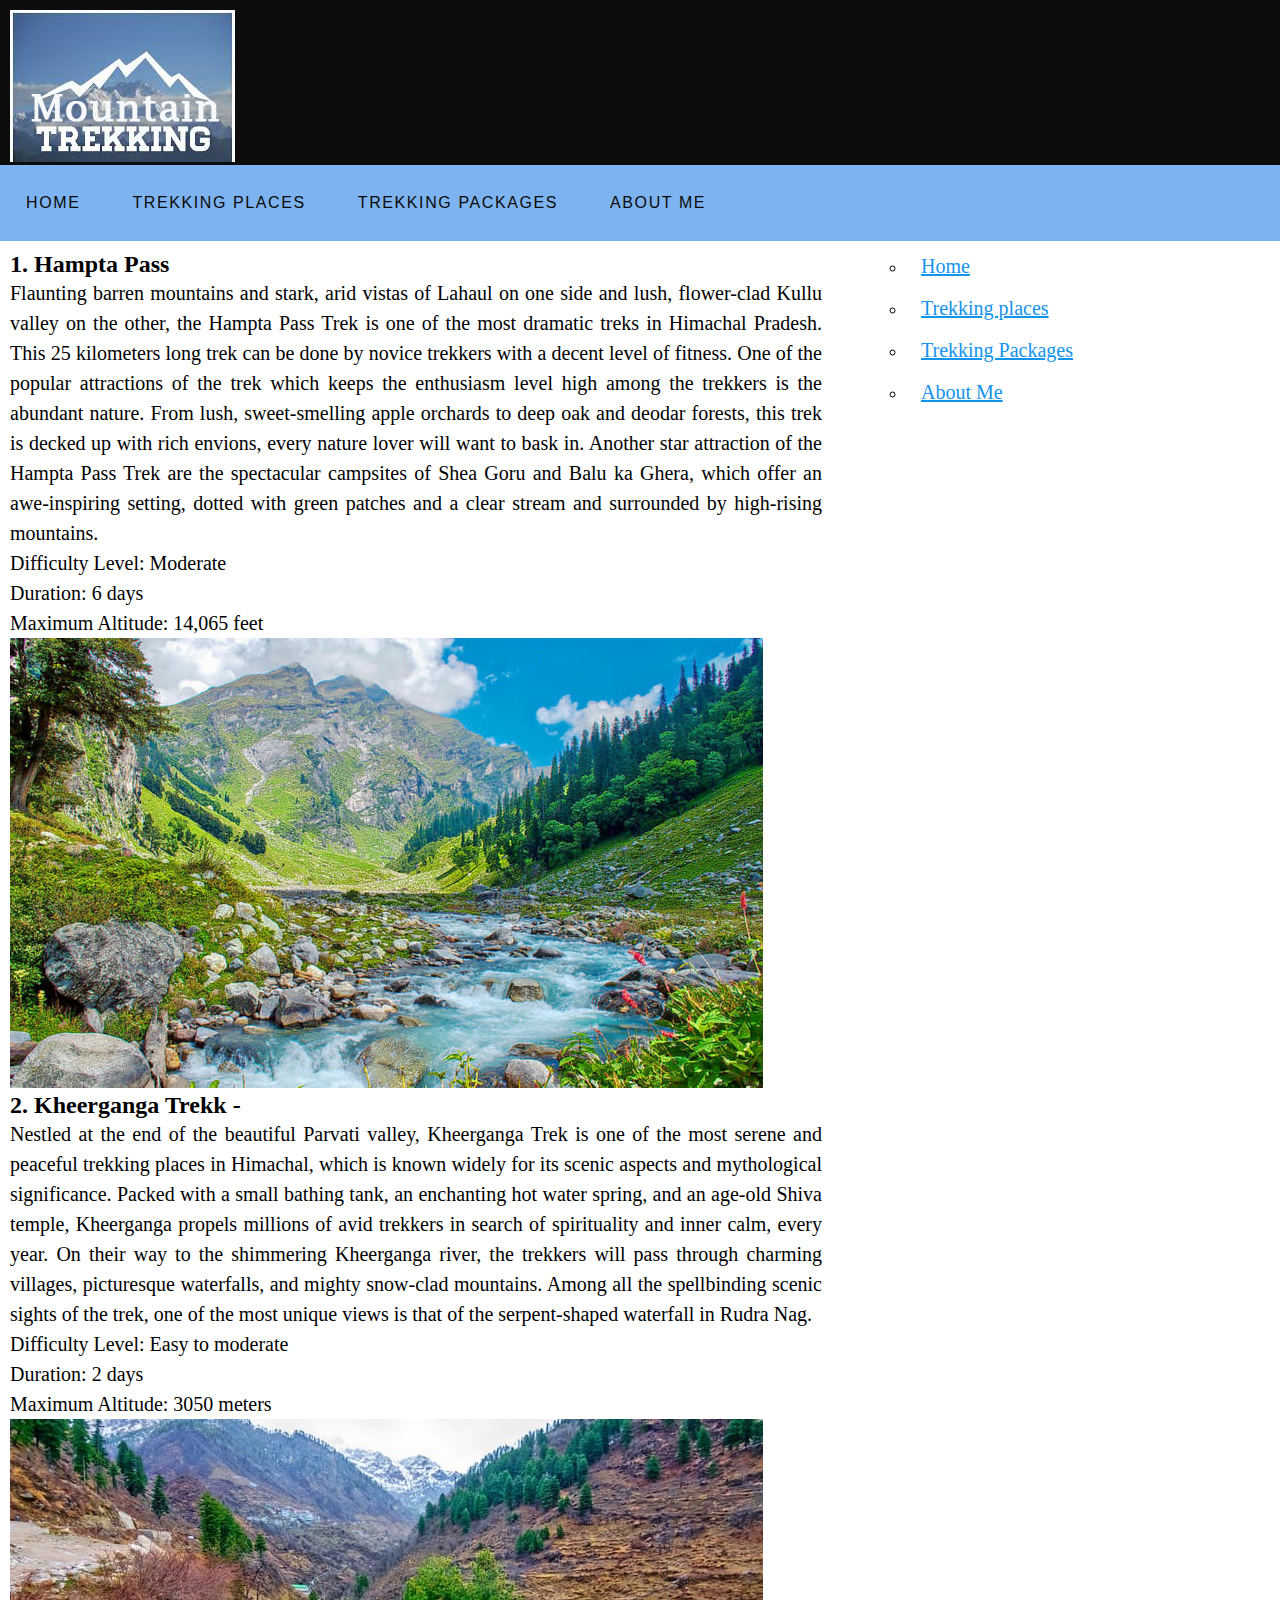
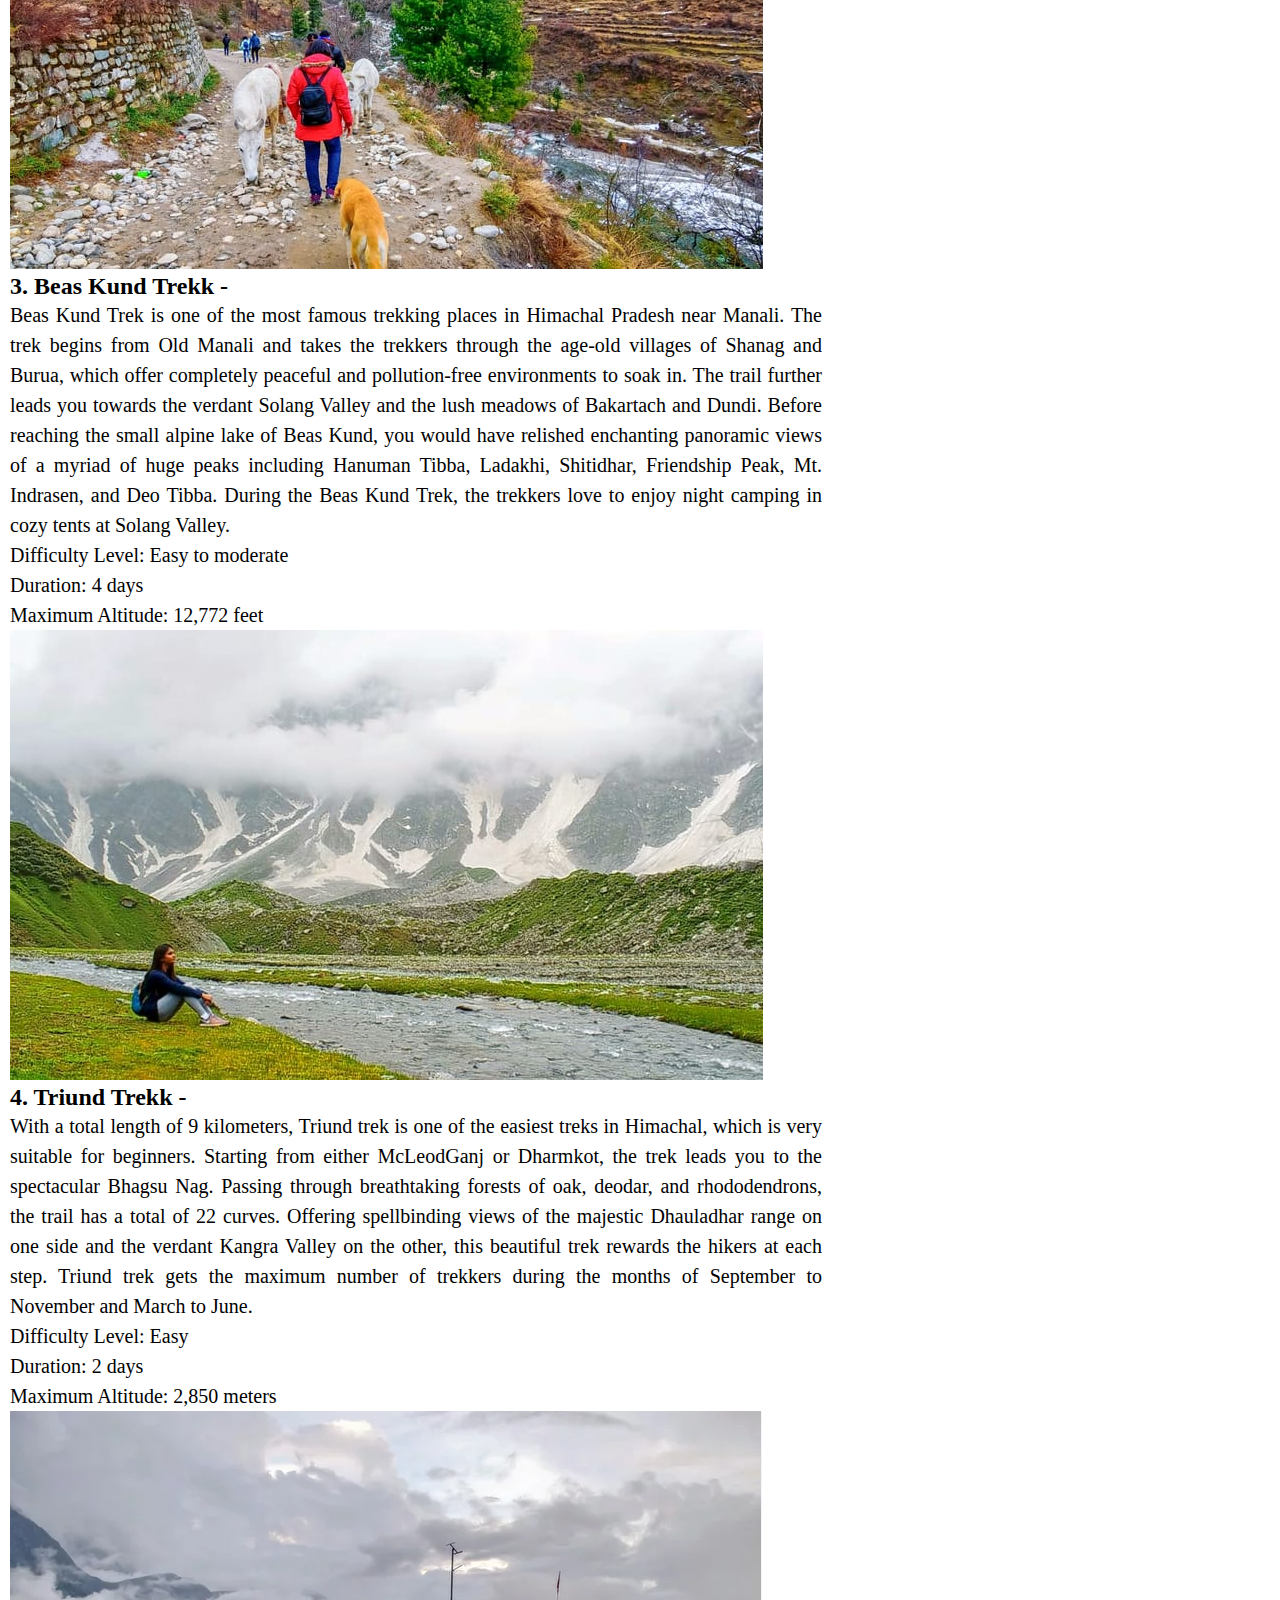
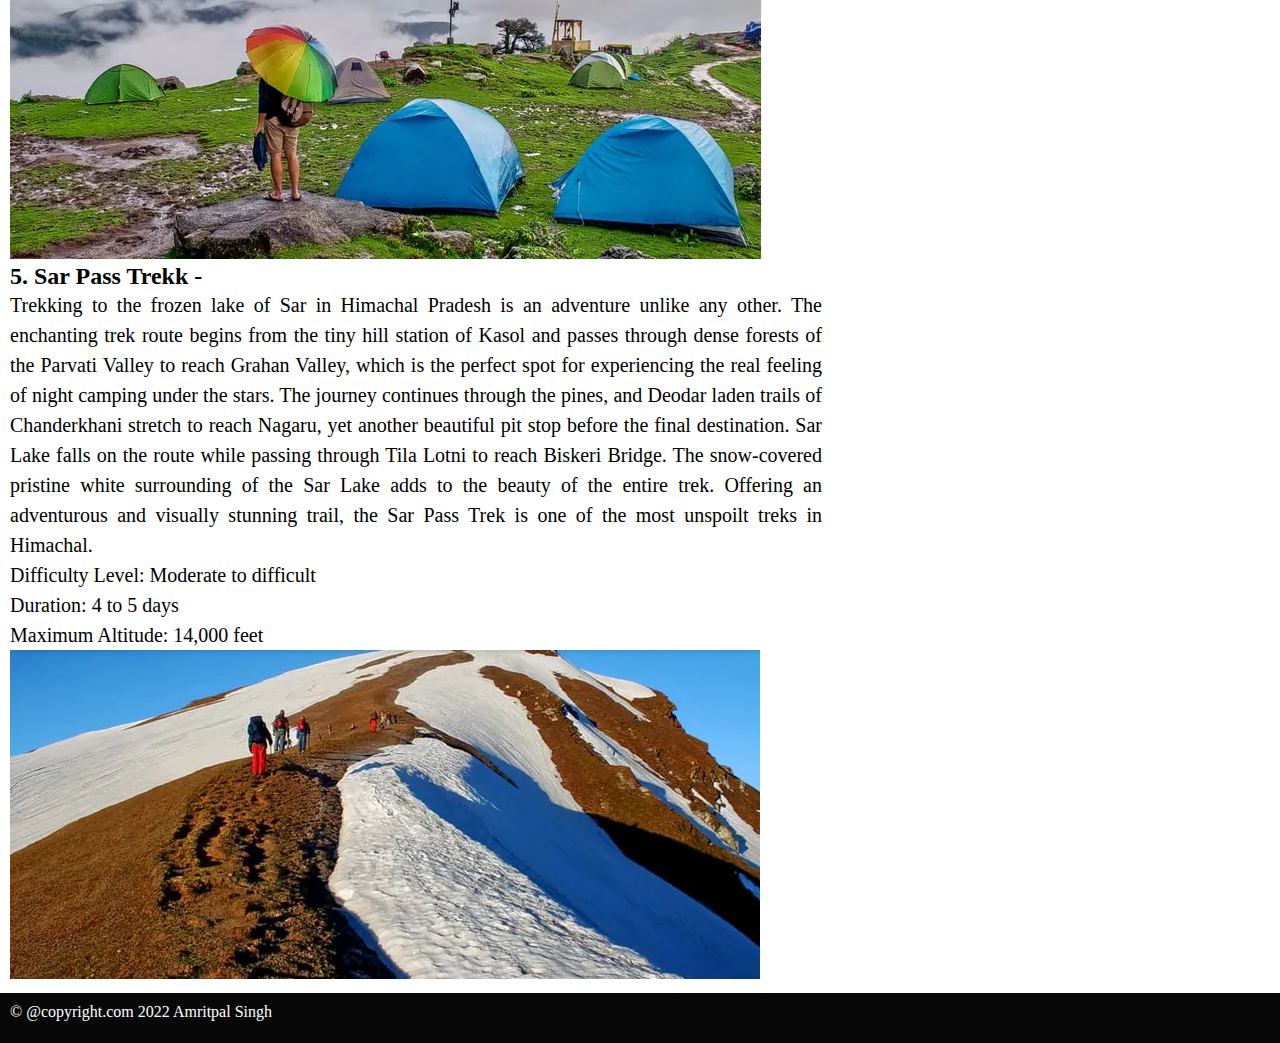
<file: Myblog_amritpalsinghc0836173/trekkingplaces.html>
<!DOCTYPE html>
<html lang="en">
<head>
    <meta charset="UTF-8">
    <title>Places</title>
    <link rel="stylesheet" type="text/css" href="style/main.css" />
    <meta name="viewport" content="width=device-width,initial-scale=1.0">
</head>
<body>
<header>
            
            <img src="images/logo trekker.jpg" alt="">
            
</header>
<nav id="menubar">
    <ul id="menu">
        <li><a href="index.html">Home</a></li>
        <li><a href="trekking places.html">Trekking Places</a></li>
        <li><a href="Trekking Packages.html">Trekking Packages</a></li>
        <li><a href="About me.html">About Me</a></li>
    </ul>
</nav>
<article>

    <h2>1. Hampta Pass</h2>
    <p>Flaunting barren mountains and stark, arid vistas of Lahaul on one side and lush, flower-clad Kullu valley on the other, the Hampta Pass Trek is one of the most dramatic treks in Himachal Pradesh. This 25 kilometers long trek can be done by novice trekkers with a decent level of fitness. One of the popular attractions of the trek which keeps the enthusiasm level high among the trekkers is the abundant nature.

        From lush, sweet-smelling apple orchards to deep oak and deodar forests, this trek is decked up with rich envions, every nature lover will want to bask in. Another star attraction of the Hampta Pass Trek are the spectacular campsites of Shea Goru and Balu ka Ghera, which offer an awe-inspiring setting, dotted with green patches and a clear stream and surrounded by high-rising mountains.</p>
        
       <p> Difficulty Level: Moderate</p>
        
        <p>Duration: 6 days</p>
        
       <p> Maximum Altitude: 14,065 feet</p>
        

<a href="images/hampta pass.jpg"><img src="images/hampta pass.jpg" alt="Hampta Pass"></a>


<h2>2. Kheerganga Trekk - </h2>
    <p>Nestled at the end of the beautiful Parvati valley, Kheerganga Trek is one of the most serene and peaceful trekking places in Himachal, which is known widely for its scenic aspects and mythological significance. Packed with a small bathing tank, an enchanting hot water spring, and an age-old Shiva temple, Kheerganga propels millions of avid trekkers in search of spirituality and inner calm, every year.

        On their way to the shimmering Kheerganga river, the trekkers will pass through charming villages, picturesque waterfalls, and mighty snow-clad mountains. Among all the spellbinding scenic sights of the trek, one of the most unique views is that of the serpent-shaped waterfall in Rudra Nag.</p>
        
    <p>Difficulty Level: Easy to moderate</p>
        
    <p>Duration: 2 days</p>
        
    <p> Maximum Altitude: 3050 meters</p>
    <a href="images/kheerganga trekk.jpg"><img src="images/kheerganga trekk.jpg" alt="Kheerganga Trekk"></a>


    <h2>3. Beas Kund Trekk - </h2>
    <p> Beas Kund Trek is one of the most famous trekking places in Himachal Pradesh near Manali. The trek begins from Old Manali and takes the trekkers through the age-old villages of Shanag and Burua, which offer completely peaceful and pollution-free environments to soak in. The trail further leads you towards the verdant Solang Valley and the lush meadows of Bakartach and Dundi.

        Before reaching the small alpine lake of Beas Kund, you would have relished enchanting panoramic views of a myriad of huge peaks including Hanuman Tibba, Ladakhi, Shitidhar, Friendship Peak, Mt. Indrasen, and Deo Tibba. During the Beas Kund Trek, the trekkers love to enjoy night camping in cozy tents at Solang Valley.</p>
        
    <p>Difficulty Level: Easy to moderate</p>
        
    <p>Duration: 4 days</p>
        
    <p>Maximum Altitude: 12,772 feet</p>
        <a href="images/beas kund trekk.jpg"><img src="images/beas kund trekk.jpg" alt="Beas Kund Trekk"></a>

        <h2>4. Triund Trekk - </h2>
        <p> With a total length of 9 kilometers, Triund trek is one of the easiest treks in Himachal, which is very suitable for beginners. Starting from either McLeodGanj or Dharmkot, the trek leads you to the spectacular Bhagsu Nag. Passing through breathtaking forests of oak, deodar, and rhododendrons, the trail has a total of 22 curves.

            Offering spellbinding views of the majestic Dhauladhar range on one side and the verdant Kangra Valley on the other, this beautiful trek rewards the hikers at each step. Triund trek gets the maximum number of trekkers during the months of September to November and March to June.</p>
            
        <p>Difficulty Level: Easy</p>
            
        <p>Duration: 2 days</p>
            
        <p>Maximum Altitude: 2,850 meters</p>
            <a href="images/Triund Track.png"><img src="images/Triund Track.png" alt="Triund Trekk"></a>


     <h2>5. Sar Pass Trekk - </h2>
    <p>Trekking to the frozen lake of Sar in Himachal Pradesh is an adventure unlike any other. The enchanting trek route begins from the tiny hill station of Kasol and passes through dense forests of the Parvati Valley to reach Grahan Valley, which is the perfect spot for experiencing the real feeling of night camping under the stars. The journey continues through the pines, and Deodar laden trails of Chanderkhani stretch to reach Nagaru, yet another beautiful pit stop before the final destination.

Sar Lake falls on the route while passing through Tila Lotni to reach Biskeri Bridge. The snow-covered pristine white surrounding of the Sar Lake adds to the beauty of the entire trek. Offering an adventurous and visually stunning trail, the Sar Pass Trek is one of the most unspoilt treks in Himachal.</p>

<p>Difficulty Level: Moderate to difficult</p>

<p>Duration: 4 to 5 days</p>

<p>Maximum Altitude: 14,000 feet</p>

<a href="images/sar pass trekk.png"><img src="images/sar pass trekk.png" alt="Sar Pass Trekk"></a>

</article>
<aside>
    
    <ul>
        <li><a href="index.html">Home</a></li>
        <li><a href="trekking places.html">Trekking places</a></li>
        <li><a href="Trekking Packages.html">Trekking Packages</a></li>
        <li><a href="About me.html">About Me</a></li>
    </ul>
</aside>
<footer>
    &copy; @copyright.com 2022 Amritpal Singh
</footer>
</body>
</html>
</file>
<file: style/content.css>
*{
    padding: 0%;
    margin: 0%;
    box-sizing: border-box;
}

header {
    padding: 10px;
    text-align: left;
    background: #0c0c0c;
    color: rgb(8, 8, 8);
    height: 165px;
}
#menubar {

    width: 100%;
    height: 76px;
    padding: 0;
    background:  #7db3f0
}


ul#menu,
ul#menu li {
    float: left;
    margin: 0;
    padding: 0
}

ul#menu li {
    list-style: none
}

ul#menu li a {
    letter-spacing: .1em;
    font: normal 100% arial, sans-serif;
    display: block;
    float: left;
    height: 37px;
    padding: 29px 26px 6px 26px;
    text-align: center;
    color: rgb(15, 15, 15);
    text-transform: uppercase;
    text-decoration: none;
    background: 0 0
}

img#left {
    margin-left: 10px;
    float: right;
    margin-right: 10px;
    border: 1px solid #ddd;
    border-radius: 4px;
    padding: 5px;
    width: 400px;
}
img {
    margin-right: 10px;
    border: 1px solid #ddd;
    border-radius: 4px;
    padding: 5px;
    width: 400px;
}
article {
    padding: 10px;
    width: 72%;
    float: right;

}
aside {
    padding: 10px;
    width: 25%;
    float: left;

}
ul a {
    font-size: 20px;
    padding: 10px;
}
ul
{
    line-height: 30px;
}

p
{
    text-align:justify;
    font-size: 20px;
    line-height: 30px;
}
section::after {
    content: "";
    display: table;
    clear: both;
}

a,
a:hover {
    outline: 0;
    text-decoration: underline;
    color: #1293ee
}

a:hover {
    text-decoration: none
}

li {
    margin: 2px 0 22px 17px
}

ul li {
    list-style-type:circle;
    margin: 0 0 6px 0;
    padding: 0 0 4px 5px
}


th, td {
    text-align: left;
    padding: 8px;
}

tr:nth-child(even){background-color: #f2f2f2}

th {
    background-color: #111111;
    color: white;
}
img.hover-shadow {
    transition: 0.3s;
}

.hover-shadow:hover {
    box-shadow: 0 4px 8px 0 rgba(0, 0, 0, 0.2), 0 6px 20px 0 rgba(0, 0, 0, 0.19);
}
footer {
    clear: both;
    background: #0a0a0a;
    height: 50px;
    padding: 10px;
    text-align: left;
    color: white;
}

@media (max-width:786px){

    p{
         font-size: 15px;
         height: auto;
     }
    }
</file>
<file: style/main.css>
*{
    padding: 0%;
    margin: 0%;
    box-sizing: border-box;
}




header {
    padding: 10px;
    text-align: left;
    background: #0c0c0c;
    color: rgb(8, 8, 8);
    height: 165px;
}

#menubar {

    width: 100%;
    height: 76px;
    padding: 0;
    background:  #7db3f0    
}
header nav .menubar a:hover{
    color: rgb(14, 14, 14);
}
ul#menu,
ul#menu li {
    
    float: left;
    margin: 0;
    padding: 0
}

ul#menu li {
    list-style: none
}

ul#menu li a {
    letter-spacing: .1em;
    font: normal 100% arial, sans-serif;
    display: block;
    float: left;
    height: 37px;
    padding: 29px 26px 6px 26px;
    text-align: center;
    color: rgb(10, 10, 10);
    text-transform: uppercase;
    text-decoration: none;
    background: 0 0
}

ul#menu li a:hover,
ul#menu li.selected a,
ul#menu li.selected a:hover {
    color: rgb(12, 12, 12);
}

article {
    padding: 10px;
    width: 65%;
    float: left;

}
aside {
    padding: 10px;
    width: 30%;
    float: right;

}
ul a {
    font-size: 20px;
    padding: 10px;
}
ul
{
    line-height: 30px;
}
p
{
    text-align:justify;
    margin: 0px;
    font-size: 20px;
    line-height: 30px;
}
section::after {
    content: "";
    display: table;
    clear: both;
}

a,
a:hover {
    outline: 0;
    text-decoration: underline;
    color: #1293ee
}

a:hover {
    text-decoration: none
}

li {
    margin: 2px 0 22px 17px
}

ul li {
    list-style-type: circle;
    margin: 0 0 6px 0;
    padding: 0 0 4px 5px
}
img.hover-shadow {
    transition: 0.3s;
}

.hover-shadow:hover {
    box-shadow: 0 4px 8px 0 rgba(0, 0, 0, 0.2), 0 6px 20px 0 rgba(0, 0, 0, 0.19);
}
footer {
    clear: both;
    background: #080808;
    height: 50px;
    padding: 10px;
    text-align: left;
    color: white;
}
@media (max-width:786px){

   p{
        font-size: 15px;
        height: auto;
    }
    h1{
        font-size: 25px;
        height: auto;
    }
    h2{
        font-size: 25px;
        height: auto;
    }
}
</file>
<file: Myblog_amritpalsinghc0836173/style/main.css>
*{
    padding: 0%;
    margin: 0%;
    box-sizing: border-box;
}




header {
    padding: 10px;
    text-align: left;
    background: #0c0c0c;
    color: rgb(8, 8, 8);
    height: 165px;
}

#menubar {

    width: 100%;
    height: 76px;
    padding: 0;
    background:  #7db3f0    
}
header nav .menubar a:hover{
    color: rgb(14, 14, 14);
}
ul#menu,
ul#menu li {
    
    float: left;
    margin: 0;
    padding: 0
}

ul#menu li {
    list-style: none
}

ul#menu li a {
    letter-spacing: .1em;
    font: normal 100% arial, sans-serif;
    display: block;
    float: left;
    height: 37px;
    padding: 29px 26px 6px 26px;
    text-align: center;
    color: rgb(10, 10, 10);
    text-transform: uppercase;
    text-decoration: none;
    background: 0 0
}

ul#menu li a:hover,
ul#menu li.selected a,
ul#menu li.selected a:hover {
    color: rgb(12, 12, 12);
}

article {
    padding: 10px;
    width: 65%;
    float: left;

}
aside {
    padding: 10px;
    width: 30%;
    float: right;

}
ul a {
    font-size: 20px;
    padding: 10px;
}
ul
{
    line-height: 30px;
}
p
{
    text-align:justify;
    margin: 0px;
    font-size: 20px;
    line-height: 30px;
}
section::after {
    content: "";
    display: table;
    clear: both;
}

a,
a:hover {
    outline: 0;
    text-decoration: underline;
    color: #1293ee
}

a:hover {
    text-decoration: none
}

li {
    margin: 2px 0 22px 17px
}

ul li {
    list-style-type: circle;
    margin: 0 0 6px 0;
    padding: 0 0 4px 5px
}
img.hover-shadow {
    transition: 0.3s;
}

.hover-shadow:hover {
    box-shadow: 0 4px 8px 0 rgba(0, 0, 0, 0.2), 0 6px 20px 0 rgba(0, 0, 0, 0.19);
}
footer {
    clear: both;
    background: #080808;
    height: 50px;
    padding: 10px;
    text-align: left;
    color: white;
}
@media (max-width:786px){

   p{
        font-size: 15px;
        height: auto;
    }
    h1{
        font-size: 25px;
        height: auto;
    }
    h2{
        font-size: 25px;
        height: auto;
    }
}
</file>
